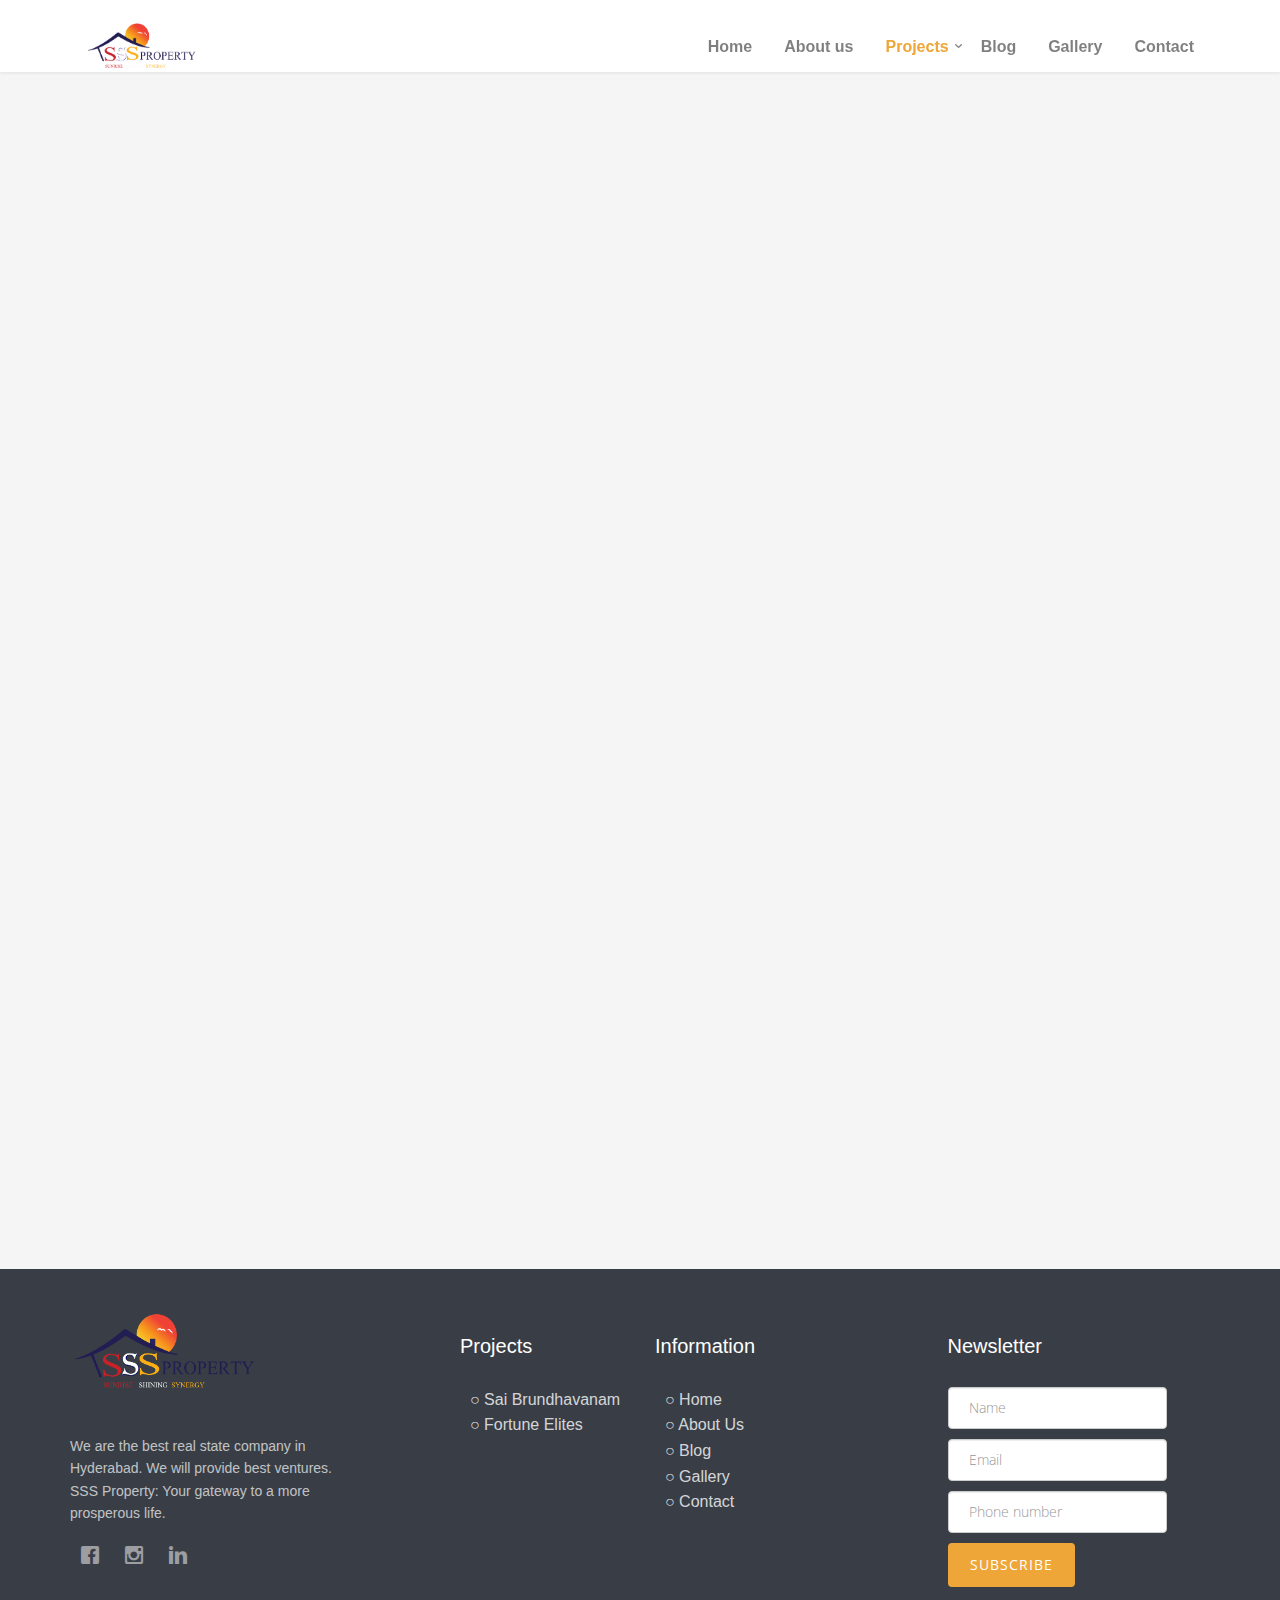
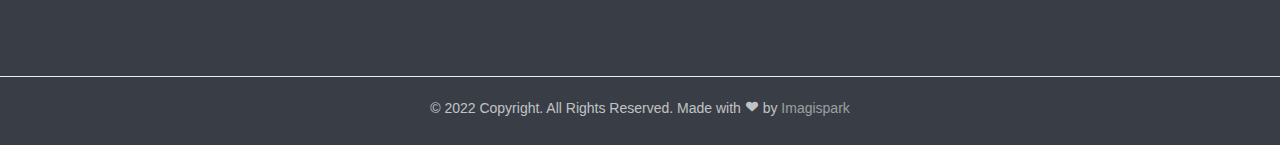
<file: saibrindhavanam.html>
<!DOCTYPE html>
<html class="no-js">

<head>
  <meta charset="utf-8">
  <meta http-equiv="X-UA-Compatible" content="IE=edge">
  <title>SSS PROPERTY | SERVICES | SAI BRUNDAVANAM</title>
  <meta name="viewport" content="width=device-width, initial-scale=1">
	<meta name="description" content="SSS property provides low-budget open plots for sale. Visit our latest real estate venture Sai Brundhavanam and contact us today to book a tour." />
	<meta name="keywords" content="real estate venture, Monthly Search Volume: 100 - 1K, Competition: Low" />
	<meta name="title" content="Affordable Real Estate Venture - Gated Community in Hyderabad" />



  <!-- Facebook and Twitter integration -->
  <meta property="og:title" content="" />
  <meta property="og:image" content="" />
  <meta property="og:url" content="" />
  <meta property="og:site_name" content="" />
  <meta property="og:description" content="" />
  <meta name="twitter:title" content="" />
  <meta name="twitter:image" content="" />
  <meta name="twitter:url" content="" />
  <meta name="twitter:card" content="" />

  <!-- Place favicon.ico and apple-touch-icon.png in the root directory -->
  <link rel="shortcut icon" href="favicon.ico">

  <link href='https://fonts.googleapis.com/css?family=Open+Sans:300,400,700,300' rel='stylesheet' type='text/css'>

  <!-- Animate.css -->
  <link rel="stylesheet" href="css/animate.css">
  <!-- Icomoon Icon Fonts-->
  <link rel="stylesheet" href="css/icomoon.css">
  <!-- Bootstrap  -->
  <link rel="stylesheet" href="css/bootstrap.css">
  <!-- Superfish -->
  <link rel="stylesheet" href="css/superfish.css">
  <!-- Flexslider  -->
  <link rel="stylesheet" href="css/flexslider.css">
  <!-- Magnific Popup -->
  <link rel="stylesheet" href="css/magnific-popup.css">
  <!-- Date Picker -->
  <link rel="stylesheet" href="css/bootstrap-datepicker.min.css">
  <!-- CS Select -->
  <link rel="stylesheet" href="css/cs-select.css">
  <link rel="stylesheet" href="css/cs-skin-border.css">

  <link rel="stylesheet" href="css/style.css">


  <!-- Modernizr JS -->
  <script src="js/modernizr-2.6.2.min.js"></script>
  <!-- FOR IE9 below -->
  <!--[if lt IE 9]>
	<script src="js/respond.min.js"></script>
	<![endif]-->

</head>

<body>
  <div id="fh5co-wrapper">
    <div id="fh5co-page">


      <header id="fh5co-header-section" class="sticky-banner">
        <div class="container">
          <div class="nav-header">
            <a href="#" class="js-fh5co-nav-toggle fh5co-nav-toggle dark"><i></i></a>
            <a class="navbar-brand" href="index.html">
              <img class="logo" src="logo.png" style="
							width: 120px;
							height: 60px;">
            </a>
            <!-- START #fh5co-menu-wrap -->
            <nav id="fh5co-menu-wrap" role="navigation">
              <ul class="sf-menu" id="fh5co-primary-menu">
                <li><a href="index.html">Home</a></li>
                <li><a href="aboutus.html">About us</a></li>
                <li class="active">
                  <a href="saibrindhavanam.html" class="fh5co-sub-ddown">Projects</a>
                  <ul class="fh5co-sub-menu">
                    <li class="active"><a href="saibrindhavanam.html">Sai Brindavanam </a></li>
<li><a href="fortune_elites.html">Fortune Elites</a></li>
                  </ul>
                </li>
                <li><a href="blog.html">Blog</a></li>
                <li><a href="gallery.html">Gallery</a></li>
                <li><a href="contact.html">Contact</a></li>
              </ul>
            </nav>
          </div>
        </div>
      </header>

      <!-- end:header-top -->

      <div id="fh5co-popular-properties" class="fh5co-section-gray">
        <div class="container">
          <div class="row">
            <div class="col-md-8 col-md-offset-2 text-center heading-section animate-box">
              <h2>SAI BRUNDHAVANAM</h2>
              <p style="text-align: justify; font-size: 17px;">Sai Brindhavanam is SSS Property's latest real estate venture. It is located on the Zahirabad Highway in Hyderabad, Telangana. It is a large, homely community that houses plenty of facilities and is connected to major regions in the
                city of Hyderabad. The families living in Sai Brindhavan invite you to take a look at the place.</p>
            </div>
          </div>
          <div class="row">
            <div class="col-md-4 animate-box">
              <a href="#" class="fh5co-property" style="background-image: url(img/gallery/hyd1.jpeg);">

                <div class="prop-details">
                </div>
              </a>
            </div>
            <div class="col-md-4 animate-box">
              <a href="#" class="fh5co-property" style="background-image: url(img/gallery/hyd2.jpg);">

                <div class="prop-details">

                </div>
              </a>
            </div>
            <div class="col-md-4 animate-box">
              <a href="#" class="fh5co-property" style="background-image: url(img/gallery/hyd3.jpg);">

                <div class="prop-details">

                </div>
              </a>
            </div>
          </div>
        </div>
      </div>

      <div id="fh5co-properties" class="fh5co-section-gray">
        <div class="container">
          <div class="row">
            <div class="col-md-8 col-md-offset-2 text-center heading-section animate-box">

            </div>
          </div>
          <div class="row">
            <div class="col-md-4 animate-box">
              <div class="property">
                <a href="#" class="fh5co-property" style="background-image: url(img/gallery/m1.jpg);">


                </a>

              </div>
            </div>
            <div class="col-md-4 animate-box">
              <div class="property">
                <a href="#" class="fh5co-property" style="background-image: url(img/gallery/m2.jpg);">

                </a>
                 </div>
              </div>
              <div class="col-md-4 animate-box">
                <div class="property">
                  <a href="#" class="fh5co-property" style="background-image: url(img/gallery/m3.jpg);">

                     </a>

                </div>
              </div>



            </div>
          </div>
        </div>



        <footer>
          <div id="footer">
            <div class="container">
              <div class="row row-bottom-padded-md">
                <div class="col-md-3">
                  <br>
                  <img class="footerimg" src="img/sss_logo.png" style="
                      width: 200px;
                      height: 100px;">

                  <p>We are the best real state company in Hyderabad. We will provide best ventures. SSS Property: Your gateway to a more prosperous life.</p>
                  <p class="fh5co-social-icons">
                    <a href="https://www.facebook.com/SSSPropertyHYD"><i class="icon-facebook2"></i></a>
                    <a href="https://www.instagram.com/ssspropertyhyderabad/"><i class="icon-instagram"></i></a>
                    <a href="https://www.linkedin.com/company/79087060/admin/"><i class="icon-linkedin2"></i></a>
                  </p>
                </div>

                <div class="col-md-3 col-md-push-1">
                  <br>
                  <h3 class="section-title">Projects</h3>
                  <ul>
                    <li><a href="saibrindhavanam.html">○ Sai Brundhavanam </a></li>
						      	<li><a href="fortune_elites.html">○ Fortune Elites</a></li>

                  </ul>
                </div>

                <div class="col-md-3"> <br>
                  <h3 class="section-title">Information</h3>
                  <ul>
                    <li><a href="index.html">○ Home</a></li>
                    <li><a href="aboutus.html">○ About Us</a></li>
                    <li><a href="blog.html">○ Blog</a></li>

                    <li><a href="gallery.html">○ Gallery</a></li>
                    <li><a href="contact.html">○ Contact</a></li>
                  </ul>
                </div>
                <div class="col-md-3"> <br>
                  <h3 class="section-title">Newsletter</h3>

                  <form class="form-inline" id="fh5co-header-subscribe">
                    <div class="row">
                      <div class="col-md-12 col-md-offset-0">
                        <div class="form-group">
                          <input type="text" class="form-control space" placeholder="Name">

                        </div>
                        <div class="form-group">
                          <input type="text" class="form-control space" placeholder="Email">
                        </div>
                        <div class="form-group">
                          <input type="tel" class="form-control space" placeholder="Phone number">
                        </div>
                        <input type="submit" value="Subscribe" class="btn btn-primary">
                      </div>
                    </div>
                </div>
                </form>
              </div>
            </div>

            <hr class="hr-line">



            <div class="text-center">

              <p>© 2022 Copyright. All Rights Reserved. Made with <i class="icon-heart3"></i> by <a href="https://www.imagispark.com/" target="_blank">Imagispark</a> </p>
            </div>

          </div>
      </div>
      </footer>

    </div>
    <!-- END fh5co-page -->

  </div>
  <!-- END fh5co-wrapper -->

  <!-- jQuery -->


  <script src="js/jquery.min.js"></script>
  <!-- jQuery Easing -->
  <script src="js/jquery.easing.1.3.js"></script>
  <!-- Bootstrap -->
  <script src="js/bootstrap.min.js"></script>
  <!-- Waypoints -->
  <script src="js/jquery.waypoints.min.js"></script>
  <script src="js/sticky.js"></script>
  <!-- Superfish -->
  <script src="js/hoverIntent.js"></script>
  <script src="js/superfish.js"></script>
  <!-- Flexslider -->
  <script src="js/jquery.flexslider-min.js"></script>
  <!-- Date Picker -->
  <script src="js/bootstrap-datepicker.min.js"></script>
  <!-- CS Select -->
  <script src="js/classie.js"></script>
  <script src="js/selectFx.js"></script>


  <!-- Main JS -->
  <script src="js/main.js"></script>

</body>

</html>
</file>
<file: css/icomoon.css>
@font-face {
    font-family: 'icomoon';
    src:    url('fonts/icomoon.eot?1oniuf');
    src:    url('fonts/icomoon.eot?1oniuf#iefix') format('embedded-opentype'),
        url('fonts/icomoon.ttf?1oniuf') format('truetype'),
        url('fonts/icomoon.woff?1oniuf') format('woff'),
        url('fonts/icomoon.svg?1oniuf#icomoon') format('svg');
    font-weight: normal;
    font-style: normal;
}

[class^="icon-"], [class*=" icon-"] {
    /* use !important to prevent issues with browser extensions that change fonts */
    font-family: 'icomoon' !important;
    speak: none;
    font-style: normal;
    font-weight: normal;
    font-variant: normal;
    text-transform: none;
    line-height: 1;

    /* Better Font Rendering =========== */
    -webkit-font-smoothing: antialiased;
    -moz-osx-font-smoothing: grayscale;
}

.icon-mobile:before {
    content: "\e000";
}
.icon-laptop:before {
    content: "\e001";
}
.icon-desktop:before {
    content: "\e002";
}
.icon-tablet:before {
    content: "\e003";
}
.icon-phone:before {
    content: "\e004";
}
.icon-document:before {
    content: "\e005";
}
.icon-documents:before {
    content: "\e006";
}
.icon-search:before {
    content: "\e007";
}
.icon-clipboard:before {
    content: "\e008";
}
.icon-newspaper:before {
    content: "\e009";
}
.icon-notebook:before {
    content: "\e00a";
}
.icon-book-open:before {
    content: "\e00b";
}
.icon-browser:before {
    content: "\e00c";
}
.icon-calendar:before {
    content: "\e00d";
}
.icon-presentation:before {
    content: "\e00e";
}
.icon-picture:before {
    content: "\e00f";
}
.icon-pictures:before {
    content: "\e010";
}
.icon-video:before {
    content: "\e011";
}
.icon-camera:before {
    content: "\e012";
}
.icon-printer:before {
    content: "\e013";
}
.icon-toolbox:before {
    content: "\e014";
}
.icon-briefcase:before {
    content: "\e015";
}
.icon-wallet:before {
    content: "\e016";
}
.icon-gift:before {
    content: "\e017";
}
.icon-bargraph:before {
    content: "\e018";
}
.icon-grid:before {
    content: "\e019";
}
.icon-expand:before {
    content: "\e01a";
}
.icon-focus:before {
    content: "\e01b";
}
.icon-edit:before {
    content: "\e01c";
}
.icon-adjustments:before {
    content: "\e01d";
}
.icon-ribbon:before {
    content: "\e01e";
}
.icon-hourglass:before {
    content: "\e01f";
}
.icon-lock:before {
    content: "\e020";
}
.icon-megaphone:before {
    content: "\e021";
}
.icon-shield:before {
    content: "\e022";
}
.icon-trophy:before {
    content: "\e023";
}
.icon-flag:before {
    content: "\e024";
}
.icon-map:before {
    content: "\e025";
}
.icon-puzzle:before {
    content: "\e026";
}
.icon-basket:before {
    content: "\e027";
}
.icon-envelope:before {
    content: "\e028";
}
.icon-streetsign:before {
    content: "\e029";
}
.icon-telescope:before {
    content: "\e02a";
}
.icon-gears:before {
    content: "\e02b";
}
.icon-key:before {
    content: "\e02c";
}
.icon-paperclip:before {
    content: "\e02d";
}
.icon-attachment:before {
    content: "\e02e";
}
.icon-pricetags:before {
    content: "\e02f";
}
.icon-lightbulb:before {
    content: "\e030";
}
.icon-layers:before {
    content: "\e031";
}
.icon-pencil:before {
    content: "\e032";
}
.icon-tools:before {
    content: "\e033";
}
.icon-tools-2:before {
    content: "\e034";
}
.icon-scissors:before {
    content: "\e035";
}
.icon-paintbrush:before {
    content: "\e036";
}
.icon-magnifying-glass:before {
    content: "\e037";
}
.icon-circle-compass:before {
    content: "\e038";
}
.icon-linegraph:before {
    content: "\e039";
}
.icon-mic:before {
    content: "\e03a";
}
.icon-strategy:before {
    content: "\e03b";
}
.icon-beaker:before {
    content: "\e03c";
}
.icon-caution:before {
    content: "\e03d";
}
.icon-recycle:before {
    content: "\e03e";
}
.icon-anchor:before {
    content: "\e03f";
}
.icon-profile-male:before {
    content: "\e040";
}
.icon-profile-female:before {
    content: "\e041";
}
.icon-bike:before {
    content: "\e042";
}
.icon-wine:before {
    content: "\e043";
}
.icon-hotairballoon:before {
    content: "\e044";
}
.icon-globe:before {
    content: "\e045";
}
.icon-genius:before {
    content: "\e046";
}
.icon-map-pin:before {
    content: "\e047";
}
.icon-dial:before {
    content: "\e048";
}
.icon-chat:before {
    content: "\e049";
}
.icon-heart:before {
    content: "\e04a";
}
.icon-cloud:before {
    content: "\e04b";
}
.icon-upload:before {
    content: "\e04c";
}
.icon-download:before {
    content: "\e04d";
}
.icon-target:before {
    content: "\e04e";
}
.icon-hazardous:before {
    content: "\e04f";
}
.icon-piechart:before {
    content: "\e050";
}
.icon-speedometer:before {
    content: "\e051";
}
.icon-global:before {
    content: "\e052";
}
.icon-compass:before {
    content: "\e053";
}
.icon-lifesaver:before {
    content: "\e054";
}
.icon-clock:before {
    content: "\e055";
}
.icon-aperture:before {
    content: "\e056";
}
.icon-quote:before {
    content: "\e057";
}
.icon-scope:before {
    content: "\e058";
}
.icon-alarmclock:before {
    content: "\e059";
}
.icon-refresh:before {
    content: "\e05a";
}
.icon-happy:before {
    content: "\e05b";
}
.icon-sad:before {
    content: "\e05c";
}
.icon-facebook:before {
    content: "\e05d";
}
.icon-twitter:before {
    content: "\e05e";
}
.icon-googleplus:before {
    content: "\e05f";
}
.icon-rss:before {
    content: "\e060";
}
.icon-tumblr:before {
    content: "\e061";
}
.icon-linkedin:before {
    content: "\e062";
}
.icon-dribbble:before {
    content: "\e063";
}
.icon-box2:before {
    content: "\ea82";
}
.icon-write:before {
    content: "\ea83";
}
.icon-clock2:before {
    content: "\ea84";
}
.icon-reply2:before {
    content: "\ea85";
}
.icon-reply-all2:before {
    content: "\ea86";
}
.icon-forward2:before {
    content: "\ea87";
}
.icon-flag2:before {
    content: "\ea88";
}
.icon-search2:before {
    content: "\ea89";
}
.icon-trash2:before {
    content: "\ea8a";
}
.icon-envelope2:before {
    content: "\ea8b";
}
.icon-bubble:before {
    content: "\ea8c";
}
.icon-bubbles:before {
    content: "\ea8d";
}
.icon-user2:before {
    content: "\ea8e";
}
.icon-users2:before {
    content: "\ea8f";
}
.icon-cloud2:before {
    content: "\ea90";
}
.icon-download2:before {
    content: "\ea91";
}
.icon-upload2:before {
    content: "\ea92";
}
.icon-rain:before {
    content: "\ea93";
}
.icon-sun:before {
    content: "\ea94";
}
.icon-moon2:before {
    content: "\ea95";
}
.icon-bell2:before {
    content: "\ea96";
}
.icon-folder2:before {
    content: "\ea97";
}
.icon-pin2:before {
    content: "\ea98";
}
.icon-sound2:before {
    content: "\ea99";
}
.icon-microphone:before {
    content: "\ea9a";
}
.icon-camera2:before {
    content: "\ea9b";
}
.icon-image2:before {
    content: "\ea9c";
}
.icon-cog2:before {
    content: "\ea9d";
}
.icon-calendar2:before {
    content: "\ea9e";
}
.icon-book2:before {
    content: "\ea9f";
}
.icon-map-marker:before {
    content: "\eaa0";
}
.icon-store:before {
    content: "\eaa1";
}
.icon-support:before {
    content: "\eaa2";
}
.icon-tag2:before {
    content: "\eaa3";
}
.icon-heart2:before {
    content: "\eaa4";
}
.icon-video-camera:before {
    content: "\eaa5";
}
.icon-trophy2:before {
    content: "\eaa6";
}
.icon-cart:before {
    content: "\eaa7";
}
.icon-eye2:before {
    content: "\eaa8";
}
.icon-cancel:before {
    content: "\eaa9";
}
.icon-chart:before {
    content: "\eaaa";
}
.icon-target2:before {
    content: "\eaab";
}
.icon-printer2:before {
    content: "\eaac";
}
.icon-location2:before {
    content: "\eaad";
}
.icon-bookmark2:before {
    content: "\eaae";
}
.icon-monitor:before {
    content: "\eaaf";
}
.icon-cross2:before {
    content: "\eab0";
}
.icon-plus2:before {
    content: "\eab1";
}
.icon-left:before {
    content: "\eab2";
}
.icon-up:before {
    content: "\eab3";
}
.icon-browser2:before {
    content: "\eab4";
}
.icon-windows:before {
    content: "\eab5";
}
.icon-switch2:before {
    content: "\eab6";
}
.icon-dashboard:before {
    content: "\eab7";
}
.icon-play:before {
    content: "\eab8";
}
.icon-fast-forward:before {
    content: "\eab9";
}
.icon-next:before {
    content: "\eaba";
}
.icon-refresh2:before {
    content: "\eabb";
}
.icon-film:before {
    content: "\eabc";
}
.icon-home2:before {
    content: "\eabd";
}
.icon-add-to-list:before {
    content: "\e901";
}
.icon-classic-computer:before {
    content: "\e902";
}
.icon-controller-fast-backward:before {
    content: "\e903";
}
.icon-creative-commons-attribution:before {
    content: "\e904";
}
.icon-creative-commons-noderivs:before {
    content: "\e905";
}
.icon-creative-commons-noncommercial-eu:before {
    content: "\e906";
}
.icon-creative-commons-noncommercial-us:before {
    content: "\e907";
}
.icon-creative-commons-public-domain:before {
    content: "\e908";
}
.icon-creative-commons-remix:before {
    content: "\e909";
}
.icon-creative-commons-share:before {
    content: "\e90a";
}
.icon-creative-commons-sharealike:before {
    content: "\e90b";
}
.icon-creative-commons:before {
    content: "\e90c";
}
.icon-document-landscape:before {
    content: "\e90d";
}
.icon-remove-user:before {
    content: "\e90e";
}
.icon-warning:before {
    content: "\e90f";
}
.icon-arrow-bold-down:before {
    content: "\e910";
}
.icon-arrow-bold-left:before {
    content: "\e911";
}
.icon-arrow-bold-right:before {
    content: "\e912";
}
.icon-arrow-bold-up:before {
    content: "\e913";
}
.icon-arrow-down:before {
    content: "\e914";
}
.icon-arrow-left:before {
    content: "\e915";
}
.icon-arrow-long-down:before {
    content: "\e916";
}
.icon-arrow-long-left:before {
    content: "\e917";
}
.icon-arrow-long-right:before {
    content: "\e918";
}
.icon-arrow-long-up:before {
    content: "\e919";
}
.icon-arrow-right:before {
    content: "\e91a";
}
.icon-arrow-up:before {
    content: "\e91b";
}
.icon-arrow-with-circle-down:before {
    content: "\e91c";
}
.icon-arrow-with-circle-left:before {
    content: "\e91d";
}
.icon-arrow-with-circle-right:before {
    content: "\e91e";
}
.icon-arrow-with-circle-up:before {
    content: "\e91f";
}
.icon-bookmark:before {
    content: "\e920";
}
.icon-bookmarks:before {
    content: "\e921";
}
.icon-chevron-down:before {
    content: "\e922";
}
.icon-chevron-left:before {
    content: "\e923";
}
.icon-chevron-right:before {
    content: "\e924";
}
.icon-chevron-small-down:before {
    content: "\e925";
}
.icon-chevron-small-left:before {
    content: "\e926";
}
.icon-chevron-small-right:before {
    content: "\e927";
}
.icon-chevron-small-up:before {
    content: "\e928";
}
.icon-chevron-thin-down:before {
    content: "\e929";
}
.icon-chevron-thin-left:before {
    content: "\e92a";
}
.icon-chevron-thin-right:before {
    content: "\e92b";
}
.icon-chevron-thin-up:before {
    content: "\e92c";
}
.icon-chevron-up:before {
    content: "\e92d";
}
.icon-chevron-with-circle-down:before {
    content: "\e92e";
}
.icon-chevron-with-circle-left:before {
    content: "\e92f";
}
.icon-chevron-with-circle-right:before {
    content: "\e930";
}
.icon-chevron-with-circle-up:before {
    content: "\e931";
}
.icon-cloud3:before {
    content: "\e932";
}
.icon-controller-fast-forward:before {
    content: "\e933";
}
.icon-controller-jump-to-start:before {
    content: "\e934";
}
.icon-controller-next:before {
    content: "\e935";
}
.icon-controller-paus:before {
    content: "\e936";
}
.icon-controller-play:before {
    content: "\e937";
}
.icon-controller-record:before {
    content: "\e938";
}
.icon-controller-stop:before {
    content: "\e939";
}
.icon-controller-volume:before {
    content: "\e93a";
}
.icon-dot-single:before {
    content: "\e93b";
}
.icon-dots-three-horizontal:before {
    content: "\e93c";
}
.icon-dots-three-vertical:before {
    content: "\e93d";
}
.icon-dots-two-horizontal:before {
    content: "\e93e";
}
.icon-dots-two-vertical:before {
    content: "\e93f";
}
.icon-download3:before {
    content: "\e940";
}
.icon-emoji-flirt:before {
    content: "\e941";
}
.icon-flow-branch:before {
    content: "\e942";
}
.icon-flow-cascade:before {
    content: "\e943";
}
.icon-flow-line:before {
    content: "\e944";
}
.icon-flow-parallel:before {
    content: "\e945";
}
.icon-flow-tree:before {
    content: "\e946";
}
.icon-install:before {
    content: "\e947";
}
.icon-layers2:before {
    content: "\e948";
}
.icon-open-book:before {
    content: "\e949";
}
.icon-resize-100:before {
    content: "\e94a";
}
.icon-resize-full-screen:before {
    content: "\e94b";
}
.icon-save:before {
    content: "\e94c";
}
.icon-select-arrows:before {
    content: "\e94d";
}
.icon-sound-mute:before {
    content: "\e94e";
}
.icon-sound:before {
    content: "\e94f";
}
.icon-trash:before {
    content: "\e950";
}
.icon-triangle-down:before {
    content: "\e951";
}
.icon-triangle-left:before {
    content: "\e952";
}
.icon-triangle-right:before {
    content: "\e953";
}
.icon-triangle-up:before {
    content: "\e954";
}
.icon-uninstall:before {
    content: "\e955";
}
.icon-upload-to-cloud:before {
    content: "\e956";
}
.icon-upload3:before {
    content: "\e957";
}
.icon-add-user:before {
    content: "\e958";
}
.icon-address:before {
    content: "\e959";
}
.icon-adjust:before {
    content: "\e95a";
}
.icon-air:before {
    content: "\e95b";
}
.icon-aircraft-landing:before {
    content: "\e95c";
}
.icon-aircraft-take-off:before {
    content: "\e95d";
}
.icon-aircraft:before {
    content: "\e95e";
}
.icon-align-bottom:before {
    content: "\e95f";
}
.icon-align-horizontal-middle:before {
    content: "\e960";
}
.icon-align-left:before {
    content: "\e961";
}
.icon-align-right:before {
    content: "\e962";
}
.icon-align-top:before {
    content: "\e963";
}
.icon-align-vertical-middle:before {
    content: "\e964";
}
.icon-archive:before {
    content: "\e965";
}
.icon-area-graph:before {
    content: "\e966";
}
.icon-attachment2:before {
    content: "\e967";
}
.icon-awareness-ribbon:before {
    content: "\e968";
}
.icon-back-in-time:before {
    content: "\e969";
}
.icon-back:before {
    content: "\e96a";
}
.icon-bar-graph:before {
    content: "\e96b";
}
.icon-battery:before {
    content: "\e96c";
}
.icon-beamed-note:before {
    content: "\e96d";
}
.icon-bell:before {
    content: "\e96e";
}
.icon-blackboard:before {
    content: "\e96f";
}
.icon-block:before {
    content: "\e970";
}
.icon-book:before {
    content: "\e971";
}
.icon-bowl:before {
    content: "\e972";
}
.icon-box:before {
    content: "\e973";
}
.icon-briefcase2:before {
    content: "\e974";
}
.icon-browser3:before {
    content: "\e975";
}
.icon-brush:before {
    content: "\e976";
}
.icon-bucket:before {
    content: "\e977";
}
.icon-cake:before {
    content: "\e978";
}
.icon-calculator:before {
    content: "\e979";
}
.icon-calendar3:before {
    content: "\e97a";
}
.icon-camera3:before {
    content: "\e97b";
}
.icon-ccw:before {
    content: "\e97c";
}
.icon-chat2:before {
    content: "\e97d";
}
.icon-check:before {
    content: "\e97e";
}
.icon-circle-with-cross:before {
    content: "\e97f";
}
.icon-circle-with-minus:before {
    content: "\e980";
}
.icon-circle-with-plus:before {
    content: "\e981";
}
.icon-circle:before {
    content: "\e982";
}
.icon-circular-graph:before {
    content: "\e983";
}
.icon-clapperboard:before {
    content: "\e984";
}
.icon-clipboard2:before {
    content: "\e985";
}
.icon-clock3:before {
    content: "\e986";
}
.icon-code:before {
    content: "\e987";
}
.icon-cog:before {
    content: "\e988";
}
.icon-colours:before {
    content: "\e989";
}
.icon-compass2:before {
    content: "\e98a";
}
.icon-copy:before {
    content: "\e98b";
}
.icon-credit-card:before {
    content: "\e98c";
}
.icon-credit:before {
    content: "\e98d";
}
.icon-cross:before {
    content: "\e98e";
}
.icon-cup:before {
    content: "\e98f";
}
.icon-cw:before {
    content: "\e990";
}
.icon-cycle:before {
    content: "\e991";
}
.icon-database:before {
    content: "\e992";
}
.icon-dial-pad:before {
    content: "\e993";
}
.icon-direction:before {
    content: "\e994";
}
.icon-document2:before {
    content: "\e995";
}
.icon-documents2:before {
    content: "\e996";
}
.icon-drink:before {
    content: "\e997";
}
.icon-drive:before {
    content: "\e998";
}
.icon-drop:before {
    content: "\e999";
}
.icon-edit2:before {
    content: "\e99a";
}
.icon-email:before {
    content: "\e99b";
}
.icon-emoji-happy:before {
    content: "\e99c";
}
.icon-emoji-neutral:before {
    content: "\e99d";
}
.icon-emoji-sad:before {
    content: "\e99e";
}
.icon-erase:before {
    content: "\e99f";
}
.icon-eraser:before {
    content: "\e9a0";
}
.icon-export:before {
    content: "\e9a1";
}
.icon-eye:before {
    content: "\e9a2";
}
.icon-feather:before {
    content: "\e9a3";
}
.icon-flag3:before {
    content: "\e9a4";
}
.icon-flash:before {
    content: "\e9a5";
}
.icon-flashlight:before {
    content: "\e9a6";
}
.icon-flat-brush:before {
    content: "\e9a7";
}
.icon-folder-images:before {
    content: "\e9a8";
}
.icon-folder-music:before {
    content: "\e9a9";
}
.icon-folder-video:before {
    content: "\e9aa";
}
.icon-folder:before {
    content: "\e9ab";
}
.icon-forward:before {
    content: "\e9ac";
}
.icon-funnel:before {
    content: "\e9ad";
}
.icon-game-controller:before {
    content: "\e9ae";
}
.icon-gauge:before {
    content: "\e9af";
}
.icon-globe2:before {
    content: "\e9b0";
}
.icon-graduation-cap:before {
    content: "\e9b1";
}
.icon-grid2:before {
    content: "\e9b2";
}
.icon-hair-cross:before {
    content: "\e9b3";
}
.icon-hand:before {
    content: "\e9b4";
}
.icon-heart-outlined:before {
    content: "\e9b5";
}
.icon-heart3:before {
    content: "\e9b6";
}
.icon-help-with-circle:before {
    content: "\e9b7";
}
.icon-help:before {
    content: "\e9b8";
}
.icon-home:before {
    content: "\e9b9";
}
.icon-hour-glass:before {
    content: "\e9ba";
}
.icon-image-inverted:before {
    content: "\e9bb";
}
.icon-image:before {
    content: "\e9bc";
}
.icon-images:before {
    content: "\e9bd";
}
.icon-inbox:before {
    content: "\e9be";
}
.icon-infinity:before {
    content: "\e9bf";
}
.icon-info-with-circle:before {
    content: "\e9c0";
}
.icon-info:before {
    content: "\e9c1";
}
.icon-key2:before {
    content: "\e9c2";
}
.icon-keyboard:before {
    content: "\e9c3";
}
.icon-lab-flask:before {
    content: "\e9c4";
}
.icon-landline:before {
    content: "\e9c5";
}
.icon-language:before {
    content: "\e9c6";
}
.icon-laptop2:before {
    content: "\e9c7";
}
.icon-leaf:before {
    content: "\e9c8";
}
.icon-level-down:before {
    content: "\e9c9";
}
.icon-level-up:before {
    content: "\e9ca";
}
.icon-lifebuoy:before {
    content: "\e9cb";
}
.icon-light-bulb:before {
    content: "\e9cc";
}
.icon-light-down:before {
    content: "\e9cd";
}
.icon-light-up:before {
    content: "\e9ce";
}
.icon-line-graph:before {
    content: "\e9cf";
}
.icon-link:before {
    content: "\e9d0";
}
.icon-list:before {
    content: "\e9d1";
}
.icon-location-pin:before {
    content: "\e9d2";
}
.icon-location:before {
    content: "\e9d3";
}
.icon-lock-open:before {
    content: "\e9d4";
}
.icon-lock2:before {
    content: "\e9d5";
}
.icon-log-out:before {
    content: "\e9d6";
}
.icon-login:before {
    content: "\e9d7";
}
.icon-loop:before {
    content: "\e9d8";
}
.icon-magnet:before {
    content: "\e9d9";
}
.icon-magnifying-glass2:before {
    content: "\e9da";
}
.icon-mail:before {
    content: "\e9db";
}
.icon-man:before {
    content: "\e9dc";
}
.icon-map2:before {
    content: "\e9dd";
}
.icon-mask:before {
    content: "\e9de";
}
.icon-medal:before {
    content: "\e9df";
}
.icon-megaphone2:before {
    content: "\e9e0";
}
.icon-menu:before {
    content: "\e9e1";
}
.icon-message:before {
    content: "\e9e2";
}
.icon-mic2:before {
    content: "\e9e3";
}
.icon-minus:before {
    content: "\e9e4";
}
.icon-mobile2:before {
    content: "\e9e5";
}
.icon-modern-mic:before {
    content: "\e9e6";
}
.icon-moon:before {
    content: "\e9e7";
}
.icon-mouse:before {
    content: "\e9e8";
}
.icon-music:before {
    content: "\e9e9";
}
.icon-network:before {
    content: "\e9ea";
}
.icon-new-message:before {
    content: "\e9eb";
}
.icon-new:before {
    content: "\e9ec";
}
.icon-news:before {
    content: "\e9ed";
}
.icon-note:before {
    content: "\e9ee";
}
.icon-notification:before {
    content: "\e9ef";
}
.icon-old-mobile:before {
    content: "\e9f0";
}
.icon-old-phone:before {
    content: "\e9f1";
}
.icon-palette:before {
    content: "\e9f2";
}
.icon-paper-plane:before {
    content: "\e9f3";
}
.icon-pencil2:before {
    content: "\e9f4";
}
.icon-phone2:before {
    content: "\e9f5";
}
.icon-pie-chart:before {
    content: "\e9f6";
}
.icon-pin:before {
    content: "\e9f7";
}
.icon-plus:before {
    content: "\e9f8";
}
.icon-popup:before {
    content: "\e9f9";
}
.icon-power-plug:before {
    content: "\e9fa";
}
.icon-price-ribbon:before {
    content: "\e9fb";
}
.icon-price-tag:before {
    content: "\e9fc";
}
.icon-print:before {
    content: "\e9fd";
}
.icon-progress-empty:before {
    content: "\e9fe";
}
.icon-progress-full:before {
    content: "\e9ff";
}
.icon-progress-one:before {
    content: "\ea00";
}
.icon-progress-two:before {
    content: "\ea01";
}
.icon-publish:before {
    content: "\ea02";
}
.icon-quote2:before {
    content: "\ea03";
}
.icon-radio:before {
    content: "\ea04";
}
.icon-reply-all:before {
    content: "\ea05";
}
.icon-reply:before {
    content: "\ea06";
}
.icon-retweet:before {
    content: "\ea07";
}
.icon-rocket:before {
    content: "\ea08";
}
.icon-round-brush:before {
    content: "\ea09";
}
.icon-rss2:before {
    content: "\ea0a";
}
.icon-ruler:before {
    content: "\ea0b";
}
.icon-scissors2:before {
    content: "\ea0c";
}
.icon-share-alternitive:before {
    content: "\ea0d";
}
.icon-share:before {
    content: "\ea0e";
}
.icon-shareable:before {
    content: "\ea0f";
}
.icon-shield2:before {
    content: "\ea10";
}
.icon-shop:before {
    content: "\ea11";
}
.icon-shopping-bag:before {
    content: "\ea12";
}
.icon-shopping-basket:before {
    content: "\ea13";
}
.icon-shopping-cart:before {
    content: "\ea14";
}
.icon-shuffle:before {
    content: "\ea15";
}
.icon-signal:before {
    content: "\ea16";
}
.icon-sound-mix:before {
    content: "\ea17";
}
.icon-sports-club:before {
    content: "\ea18";
}
.icon-spreadsheet:before {
    content: "\ea19";
}
.icon-squared-cross:before {
    content: "\ea1a";
}
.icon-squared-minus:before {
    content: "\ea1b";
}
.icon-squared-plus:before {
    content: "\ea1c";
}
.icon-star-outlined:before {
    content: "\ea1d";
}
.icon-star:before {
    content: "\ea1e";
}
.icon-stopwatch:before {
    content: "\ea1f";
}
.icon-suitcase:before {
    content: "\ea20";
}
.icon-swap:before {
    content: "\ea21";
}
.icon-sweden:before {
    content: "\ea22";
}
.icon-switch:before {
    content: "\ea23";
}
.icon-tablet2:before {
    content: "\ea24";
}
.icon-tag:before {
    content: "\ea25";
}
.icon-text-document-inverted:before {
    content: "\ea26";
}
.icon-text-document:before {
    content: "\ea27";
}
.icon-text:before {
    content: "\ea28";
}
.icon-thermometer:before {
    content: "\ea29";
}
.icon-thumbs-down:before {
    content: "\ea2a";
}
.icon-thumbs-up:before {
    content: "\ea2b";
}
.icon-thunder-cloud:before {
    content: "\ea2c";
}
.icon-ticket:before {
    content: "\ea2d";
}
.icon-time-slot:before {
    content: "\ea2e";
}
.icon-tools2:before {
    content: "\ea2f";
}
.icon-traffic-cone:before {
    content: "\ea30";
}
.icon-tree:before {
    content: "\ea31";
}
.icon-trophy3:before {
    content: "\ea32";
}
.icon-tv:before {
    content: "\ea33";
}
.icon-typing:before {
    content: "\ea34";
}
.icon-unread:before {
    content: "\ea35";
}
.icon-untag:before {
    content: "\ea36";
}
.icon-user:before {
    content: "\ea37";
}
.icon-users:before {
    content: "\ea38";
}
.icon-v-card:before {
    content: "\ea39";
}
.icon-video2:before {
    content: "\ea3a";
}
.icon-vinyl:before {
    content: "\ea3b";
}
.icon-voicemail:before {
    content: "\ea3c";
}
.icon-wallet2:before {
    content: "\ea3d";
}
.icon-water:before {
    content: "\ea3e";
}
.icon-500px-with-circle:before {
    content: "\ea3f";
}
.icon-500px:before {
    content: "\ea40";
}
.icon-basecamp:before {
    content: "\ea41";
}
.icon-behance:before {
    content: "\ea42";
}
.icon-creative-cloud:before {
    content: "\ea43";
}
.icon-dropbox:before {
    content: "\ea44";
}
.icon-evernote:before {
    content: "\ea45";
}
.icon-flattr:before {
    content: "\ea46";
}
.icon-foursquare:before {
    content: "\ea47";
}
.icon-google-drive:before {
    content: "\ea48";
}
.icon-google-hangouts:before {
    content: "\ea49";
}
.icon-grooveshark:before {
    content: "\ea4a";
}
.icon-icloud:before {
    content: "\ea4b";
}
.icon-mixi:before {
    content: "\ea4c";
}
.icon-onedrive:before {
    content: "\ea4d";
}
.icon-paypal:before {
    content: "\ea4e";
}
.icon-picasa:before {
    content: "\ea4f";
}
.icon-qq:before {
    content: "\ea50";
}
.icon-rdio-with-circle:before {
    content: "\ea51";
}
.icon-renren:before {
    content: "\ea52";
}
.icon-scribd:before {
    content: "\ea53";
}
.icon-sina-weibo:before {
    content: "\ea54";
}
.icon-skype-with-circle:before {
    content: "\ea55";
}
.icon-skype:before {
    content: "\ea56";
}
.icon-slideshare:before {
    content: "\ea57";
}
.icon-smashing:before {
    content: "\ea58";
}
.icon-soundcloud:before {
    content: "\ea59";
}
.icon-spotify-with-circle:before {
    content: "\ea5a";
}
.icon-spotify:before {
    content: "\ea5b";
}
.icon-swarm:before {
    content: "\ea5c";
}
.icon-vine-with-circle:before {
    content: "\ea5d";
}
.icon-vine:before {
    content: "\ea5e";
}
.icon-vk-alternitive:before {
    content: "\ea5f";
}
.icon-vk-with-circle:before {
    content: "\ea60";
}
.icon-vk:before {
    content: "\ea61";
}
.icon-xing-with-circle:before {
    content: "\ea62";
}
.icon-xing:before {
    content: "\ea63";
}
.icon-yelp:before {
    content: "\ea64";
}
.icon-dribbble-with-circle:before {
    content: "\ea65";
}
.icon-dribbble2:before {
    content: "\ea66";
}
.icon-facebook-with-circle:before {
    content: "\ea67";
}
.icon-facebook2:before {
    content: "\ea68";
}
.icon-flickr-with-circle:before {
    content: "\ea69";
}
.icon-flickr:before {
    content: "\ea6a";
}
.icon-github-with-circle:before {
    content: "\ea6b";
}
.icon-github:before {
    content: "\ea6c";
}
.icon-google-with-circle:before {
    content: "\ea6d";
}
.icon-google:before {
    content: "\ea6e";
}
.icon-instagram-with-circle:before {
    content: "\ea6f";
}
.icon-instagram:before {
    content: "\ea70";
}
.icon-lastfm-with-circle:before {
    content: "\ea71";
}
.icon-lastfm:before {
    content: "\ea72";
}
.icon-linkedin-with-circle:before {
    content: "\ea73";
}
.icon-linkedin2:before {
    content: "\ea74";
}
.icon-pinterest-with-circle:before {
    content: "\ea75";
}
.icon-pinterest:before {
    content: "\ea76";
}
.icon-rdio:before {
    content: "\ea77";
}
.icon-stumbleupon-with-circle:before {
    content: "\ea78";
}
.icon-stumbleupon:before {
    content: "\ea79";
}
.icon-tumblr-with-circle:before {
    content: "\ea7a";
}
.icon-tumblr2:before {
    content: "\ea7b";
}
.icon-twitter-with-circle:before {
    content: "\ea7c";
}
.icon-twitter2:before {
    content: "\ea7d";
}
.icon-vimeo-with-circle:before {
    content: "\ea7e";
}
.icon-vimeo:before {
    content: "\ea7f";
}
.icon-youtube-with-circle:before {
    content: "\ea80";
}
.icon-youtube:before {
    content: "\ea81";
}
.icon-home3:before {
    content: "\eabe";
}
.icon-home22:before {
    content: "\eabf";
}
.icon-home32:before {
    content: "\eac0";
}
.icon-office:before {
    content: "\eac1";
}
.icon-newspaper2:before {
    content: "\eac2";
}
.icon-pencil3:before {
    content: "\eac3";
}
.icon-pencil22:before {
    content: "\eac4";
}
.icon-quill:before {
    content: "\eac5";
}
.icon-pen:before {
    content: "\eac6";
}
.icon-blog:before {
    content: "\eac7";
}
.icon-eyedropper:before {
    content: "\eac8";
}
.icon-droplet:before {
    content: "\eac9";
}
.icon-paint-format:before {
    content: "\eaca";
}
.icon-image3:before {
    content: "\eacb";
}
.icon-images2:before {
    content: "\eacc";
}
.icon-camera4:before {
    content: "\eacd";
}
.icon-headphones:before {
    content: "\eace";
}
.icon-music2:before {
    content: "\eacf";
}
.icon-play2:before {
    content: "\ead0";
}
.icon-film2:before {
    content: "\ead1";
}
.icon-video-camera2:before {
    content: "\ead2";
}
.icon-dice:before {
    content: "\ead3";
}
.icon-pacman:before {
    content: "\ead4";
}
.icon-spades:before {
    content: "\ead5";
}
.icon-clubs:before {
    content: "\ead6";
}
.icon-diamonds:before {
    content: "\ead7";
}
.icon-bullhorn:before {
    content: "\ead8";
}
.icon-connection:before {
    content: "\ead9";
}
.icon-podcast:before {
    content: "\eada";
}
.icon-feed:before {
    content: "\eadb";
}
.icon-mic3:before {
    content: "\eadc";
}
.icon-book3:before {
    content: "\eadd";
}
.icon-books:before {
    content: "\eade";
}
.icon-library:before {
    content: "\eadf";
}
.icon-file-text:before {
    content: "\eae0";
}
.icon-profile:before {
    content: "\eae1";
}
.icon-file-empty:before {
    content: "\eae2";
}
.icon-files-empty:before {
    content: "\eae3";
}
.icon-file-text2:before {
    content: "\eae4";
}
.icon-file-picture:before {
    content: "\eae5";
}
.icon-file-music:before {
    content: "\eae6";
}
.icon-file-play:before {
    content: "\eae7";
}
.icon-file-video:before {
    content: "\eae8";
}
.icon-file-zip:before {
    content: "\eae9";
}
.icon-copy2:before {
    content: "\eaea";
}
.icon-paste:before {
    content: "\eaeb";
}
.icon-stack:before {
    content: "\eaec";
}
.icon-folder3:before {
    content: "\eaed";
}
.icon-folder-open:before {
    content: "\eaee";
}
.icon-folder-plus:before {
    content: "\eaef";
}
.icon-folder-minus:before {
    content: "\eaf0";
}
.icon-folder-download:before {
    content: "\eaf1";
}
.icon-folder-upload:before {
    content: "\eaf2";
}
.icon-price-tag2:before {
    content: "\eaf3";
}
.icon-price-tags:before {
    content: "\eaf4";
}
.icon-barcode:before {
    content: "\eaf5";
}
.icon-qrcode:before {
    content: "\eaf6";
}
.icon-ticket2:before {
    content: "\eaf7";
}
.icon-cart2:before {
    content: "\eaf8";
}
.icon-coin-dollar:before {
    content: "\eaf9";
}
.icon-coin-euro:before {
    content: "\eafa";
}
.icon-coin-pound:before {
    content: "\eafb";
}
.icon-coin-yen:before {
    content: "\eafc";
}
.icon-credit-card2:before {
    content: "\eafd";
}
.icon-calculator2:before {
    content: "\eafe";
}
.icon-lifebuoy2:before {
    content: "\eaff";
}
.icon-phone3:before {
    content: "\eb00";
}
.icon-phone-hang-up:before {
    content: "\eb01";
}
.icon-address-book:before {
    content: "\eb02";
}
.icon-envelop:before {
    content: "\eb03";
}
.icon-pushpin:before {
    content: "\eb04";
}
.icon-location3:before {
    content: "\eb05";
}
.icon-location22:before {
    content: "\eb06";
}
.icon-compass3:before {
    content: "\eb07";
}
.icon-compass22:before {
    content: "\eb08";
}
.icon-map3:before {
    content: "\eb09";
}
.icon-map22:before {
    content: "\eb0a";
}
.icon-history:before {
    content: "\eb0b";
}
.icon-clock4:before {
    content: "\eb0c";
}
.icon-clock22:before {
    content: "\eb0d";
}
.icon-alarm:before {
    content: "\eb0e";
}
.icon-bell3:before {
    content: "\eb0f";
}
.icon-stopwatch2:before {
    content: "\eb10";
}
.icon-calendar4:before {
    content: "\eb11";
}
.icon-printer3:before {
    content: "\eb12";
}
.icon-keyboard2:before {
    content: "\eb13";
}
.icon-display:before {
    content: "\eb14";
}
.icon-laptop3:before {
    content: "\eb15";
}
.icon-mobile3:before {
    content: "\eb16";
}
.icon-mobile22:before {
    content: "\eb17";
}
.icon-tablet3:before {
    content: "\eb18";
}
.icon-tv2:before {
    content: "\eb19";
}
.icon-drawer:before {
    content: "\eb1a";
}
.icon-drawer2:before {
    content: "\eb1b";
}
.icon-box-add:before {
    content: "\eb1c";
}
.icon-box-remove:before {
    content: "\eb1d";
}
.icon-download4:before {
    content: "\eb1e";
}
.icon-upload4:before {
    content: "\eb1f";
}
.icon-floppy-disk:before {
    content: "\eb20";
}
.icon-drive2:before {
    content: "\eb21";
}
.icon-database2:before {
    content: "\eb22";
}
.icon-undo:before {
    content: "\eb23";
}
.icon-redo:before {
    content: "\eb24";
}
.icon-undo2:before {
    content: "\eb25";
}
.icon-redo2:before {
    content: "\eb26";
}
.icon-forward3:before {
    content: "\eb27";
}
.icon-reply3:before {
    content: "\eb28";
}
.icon-bubble2:before {
    content: "\eb29";
}
.icon-bubbles2:before {
    content: "\eb2a";
}
.icon-bubbles22:before {
    content: "\eb2b";
}
.icon-bubble22:before {
    content: "\eb2c";
}
.icon-bubbles3:before {
    content: "\eb2d";
}
.icon-bubbles4:before {
    content: "\eb2e";
}
.icon-user3:before {
    content: "\eb2f";
}
.icon-users3:before {
    content: "\eb30";
}
.icon-user-plus:before {
    content: "\eb31";
}
.icon-user-minus:before {
    content: "\eb32";
}
.icon-user-check:before {
    content: "\eb33";
}
.icon-user-tie:before {
    content: "\eb34";
}
.icon-quotes-left:before {
    content: "\eb35";
}
.icon-quotes-right:before {
    content: "\eb36";
}
.icon-hour-glass2:before {
    content: "\eb37";
}
.icon-spinner:before {
    content: "\eb38";
}
.icon-spinner2:before {
    content: "\eb39";
}
.icon-spinner3:before {
    content: "\eb3a";
}
.icon-spinner4:before {
    content: "\eb3b";
}
.icon-spinner5:before {
    content: "\eb3c";
}
.icon-spinner6:before {
    content: "\eb3d";
}
.icon-spinner7:before {
    content: "\eb3e";
}
.icon-spinner8:before {
    content: "\eb3f";
}
.icon-spinner9:before {
    content: "\eb40";
}
.icon-spinner10:before {
    content: "\eb41";
}
.icon-spinner11:before {
    content: "\eb42";
}
.icon-binoculars:before {
    content: "\eb43";
}
.icon-search3:before {
    content: "\eb44";
}
.icon-zoom-in:before {
    content: "\eb45";
}
.icon-zoom-out:before {
    content: "\eb46";
}
.icon-enlarge:before {
    content: "\eb47";
}
.icon-shrink:before {
    content: "\eb48";
}
.icon-enlarge2:before {
    content: "\eb49";
}
.icon-shrink2:before {
    content: "\eb4a";
}
.icon-key3:before {
    content: "\eb4b";
}
.icon-key22:before {
    content: "\eb4c";
}
.icon-lock3:before {
    content: "\eb4d";
}
.icon-unlocked:before {
    content: "\eb4e";
}
.icon-wrench:before {
    content: "\eb4f";
}
.icon-equalizer:before {
    content: "\eb50";
}
.icon-equalizer2:before {
    content: "\eb51";
}
.icon-cog3:before {
    content: "\eb52";
}
.icon-cogs:before {
    content: "\eb53";
}
.icon-hammer:before {
    content: "\eb54";
}
.icon-magic-wand:before {
    content: "\eb55";
}
.icon-aid-kit:before {
    content: "\eb56";
}
.icon-bug:before {
    content: "\eb57";
}
.icon-pie-chart2:before {
    content: "\eb58";
}
.icon-stats-dots:before {
    content: "\eb59";
}
.icon-stats-bars:before {
    content: "\eb5a";
}
.icon-stats-bars2:before {
    content: "\eb5b";
}
.icon-trophy4:before {
    content: "\eb5c";
}
.icon-gift2:before {
    content: "\eb5d";
}
.icon-glass:before {
    content: "\eb5e";
}
.icon-glass2:before {
    content: "\eb5f";
}
.icon-mug:before {
    content: "\eb60";
}
.icon-spoon-knife:before {
    content: "\eb61";
}
.icon-leaf2:before {
    content: "\eb62";
}
.icon-rocket2:before {
    content: "\eb63";
}
.icon-meter:before {
    content: "\eb64";
}
.icon-meter2:before {
    content: "\eb65";
}
.icon-hammer2:before {
    content: "\eb66";
}
.icon-fire:before {
    content: "\eb67";
}
.icon-lab:before {
    content: "\eb68";
}
.icon-magnet2:before {
    content: "\eb69";
}
.icon-bin:before {
    content: "\eb6a";
}
.icon-bin2:before {
    content: "\eb6b";
}
.icon-briefcase3:before {
    content: "\eb6c";
}
.icon-airplane:before {
    content: "\eb6d";
}
.icon-truck:before {
    content: "\eb6e";
}
.icon-road:before {
    content: "\eb6f";
}
.icon-accessibility:before {
    content: "\eb70";
}
.icon-target3:before {
    content: "\eb71";
}
.icon-shield3:before {
    content: "\eb72";
}
.icon-power:before {
    content: "\eb73";
}
.icon-switch3:before {
    content: "\eb74";
}
.icon-power-cord:before {
    content: "\eb75";
}
.icon-clipboard3:before {
    content: "\eb76";
}
.icon-list-numbered:before {
    content: "\eb77";
}
.icon-list2:before {
    content: "\eb78";
}
.icon-list22:before {
    content: "\eb79";
}
.icon-tree2:before {
    content: "\eb7a";
}
.icon-menu2:before {
    content: "\eb7b";
}
.icon-menu22:before {
    content: "\eb7c";
}
.icon-menu3:before {
    content: "\eb7d";
}
.icon-menu4:before {
    content: "\eb7e";
}
.icon-cloud4:before {
    content: "\eb7f";
}
.icon-cloud-download:before {
    content: "\eb80";
}
.icon-cloud-upload:before {
    content: "\eb81";
}
.icon-cloud-check:before {
    content: "\eb82";
}
.icon-download22:before {
    content: "\eb83";
}
.icon-upload22:before {
    content: "\eb84";
}
.icon-download32:before {
    content: "\eb85";
}
.icon-upload32:before {
    content: "\eb86";
}
.icon-sphere:before {
    content: "\eb87";
}
.icon-earth:before {
    content: "\eb88";
}
.icon-link2:before {
    content: "\eb89";
}
.icon-flag4:before {
    content: "\eb8a";
}
.icon-attachment3:before {
    content: "\eb8b";
}
.icon-eye3:before {
    content: "\eb8c";
}
.icon-eye-plus:before {
    content: "\eb8d";
}
.icon-eye-minus:before {
    content: "\eb8e";
}
.icon-eye-blocked:before {
    content: "\eb8f";
}
.icon-bookmark3:before {
    content: "\eb90";
}
.icon-bookmarks2:before {
    content: "\eb91";
}
.icon-sun2:before {
    content: "\eb92";
}
.icon-contrast:before {
    content: "\eb93";
}
.icon-brightness-contrast:before {
    content: "\eb94";
}
.icon-star-empty:before {
    content: "\eb95";
}
.icon-star-half:before {
    content: "\eb96";
}
.icon-star-full:before {
    content: "\eb97";
}
.icon-heart4:before {
    content: "\eb98";
}
.icon-heart-broken:before {
    content: "\eb99";
}
.icon-man2:before {
    content: "\eb9a";
}
.icon-woman:before {
    content: "\eb9b";
}
.icon-man-woman:before {
    content: "\eb9c";
}
.icon-happy2:before {
    content: "\eb9d";
}
.icon-happy22:before {
    content: "\eb9e";
}
.icon-smile:before {
    content: "\eb9f";
}
.icon-smile2:before {
    content: "\eba0";
}
.icon-tongue:before {
    content: "\eba1";
}
.icon-tongue2:before {
    content: "\eba2";
}
.icon-sad2:before {
    content: "\eba3";
}
.icon-sad22:before {
    content: "\eba4";
}
.icon-wink:before {
    content: "\eba5";
}
.icon-wink2:before {
    content: "\eba6";
}
.icon-grin:before {
    content: "\eba7";
}
.icon-grin2:before {
    content: "\eba8";
}
.icon-cool:before {
    content: "\eba9";
}
.icon-cool2:before {
    content: "\ebaa";
}
.icon-angry:before {
    content: "\ebab";
}
.icon-angry2:before {
    content: "\ebac";
}
.icon-evil:before {
    content: "\ebad";
}
.icon-evil2:before {
    content: "\ebae";
}
.icon-shocked:before {
    content: "\ebaf";
}
.icon-shocked2:before {
    content: "\ebb0";
}
.icon-baffled:before {
    content: "\ebb1";
}
.icon-baffled2:before {
    content: "\ebb2";
}
.icon-confused:before {
    content: "\ebb3";
}
.icon-confused2:before {
    content: "\ebb4";
}
.icon-neutral:before {
    content: "\ebb5";
}
.icon-neutral2:before {
    content: "\ebb6";
}
.icon-hipster:before {
    content: "\ebb7";
}
.icon-hipster2:before {
    content: "\ebb8";
}
.icon-wondering:before {
    content: "\ebb9";
}
.icon-wondering2:before {
    content: "\ebba";
}
.icon-sleepy:before {
    content: "\ebbb";
}
.icon-sleepy2:before {
    content: "\ebbc";
}
.icon-frustrated:before {
    content: "\ebbd";
}
.icon-frustrated2:before {
    content: "\ebbe";
}
.icon-crying:before {
    content: "\ebbf";
}
.icon-crying2:before {
    content: "\ebc0";
}
.icon-point-up:before {
    content: "\ebc1";
}
.icon-point-right:before {
    content: "\ebc2";
}
.icon-point-down:before {
    content: "\ebc3";
}
.icon-point-left:before {
    content: "\ebc4";
}
.icon-warning2:before {
    content: "\ebc5";
}
.icon-notification2:before {
    content: "\ebc6";
}
.icon-question:before {
    content: "\ebc7";
}
.icon-plus3:before {
    content: "\ebc8";
}
.icon-minus2:before {
    content: "\ebc9";
}
.icon-info2:before {
    content: "\ebca";
}
.icon-cancel-circle:before {
    content: "\ebcb";
}
.icon-blocked:before {
    content: "\ebcc";
}
.icon-cross3:before {
    content: "\ebcd";
}
.icon-checkmark:before {
    content: "\ebce";
}
.icon-checkmark2:before {
    content: "\ebcf";
}
.icon-spell-check:before {
    content: "\ebd0";
}
.icon-enter:before {
    content: "\ebd1";
}
.icon-exit:before {
    content: "\ebd2";
}
.icon-play22:before {
    content: "\ebd3";
}
.icon-pause:before {
    content: "\ebd4";
}
.icon-stop:before {
    content: "\ebd5";
}
.icon-previous:before {
    content: "\ebd6";
}
.icon-next2:before {
    content: "\ebd7";
}
.icon-backward:before {
    content: "\ebd8";
}
.icon-forward22:before {
    content: "\ebd9";
}
.icon-play3:before {
    content: "\ebda";
}
.icon-pause2:before {
    content: "\ebdb";
}
.icon-stop2:before {
    content: "\ebdc";
}
.icon-backward2:before {
    content: "\ebdd";
}
.icon-forward32:before {
    content: "\ebde";
}
.icon-first:before {
    content: "\ebdf";
}
.icon-last:before {
    content: "\ebe0";
}
.icon-previous2:before {
    content: "\ebe1";
}
.icon-next22:before {
    content: "\ebe2";
}
.icon-eject:before {
    content: "\ebe3";
}
.icon-volume-high:before {
    content: "\ebe4";
}
.icon-volume-medium:before {
    content: "\ebe5";
}
.icon-volume-low:before {
    content: "\ebe6";
}
.icon-volume-mute:before {
    content: "\ebe7";
}
.icon-volume-mute2:before {
    content: "\ebe8";
}
.icon-volume-increase:before {
    content: "\ebe9";
}
.icon-volume-decrease:before {
    content: "\ebea";
}
.icon-loop2:before {
    content: "\ebeb";
}
.icon-loop22:before {
    content: "\ebec";
}
.icon-infinite:before {
    content: "\ebed";
}
.icon-shuffle2:before {
    content: "\ebee";
}
.icon-arrow-up-left:before {
    content: "\ebef";
}
.icon-arrow-up2:before {
    content: "\ebf0";
}
.icon-arrow-up-right:before {
    content: "\ebf1";
}
.icon-arrow-right2:before {
    content: "\ebf2";
}
.icon-arrow-down-right:before {
    content: "\ebf3";
}
.icon-arrow-down2:before {
    content: "\ebf4";
}
.icon-arrow-down-left:before {
    content: "\ebf5";
}
.icon-arrow-left2:before {
    content: "\ebf6";
}
.icon-arrow-up-left2:before {
    content: "\ebf7";
}
.icon-arrow-up22:before {
    content: "\ebf8";
}
.icon-arrow-up-right2:before {
    content: "\ebf9";
}
.icon-arrow-right22:before {
    content: "\ebfa";
}
.icon-arrow-down-right2:before {
    content: "\ebfb";
}
.icon-arrow-down22:before {
    content: "\ebfc";
}
.icon-arrow-down-left2:before {
    content: "\ebfd";
}
.icon-arrow-left22:before {
    content: "\ebfe";
}
.icon-circle-up:before {
    content: "\e900";
}
.icon-circle-right:before {
    content: "\ebff";
}
.icon-circle-down:before {
    content: "\ec00";
}
.icon-circle-left:before {
    content: "\ec01";
}
.icon-tab:before {
    content: "\ec02";
}
.icon-move-up:before {
    content: "\ec03";
}
.icon-move-down:before {
    content: "\ec04";
}
.icon-sort-alpha-asc:before {
    content: "\ec05";
}
.icon-sort-alpha-desc:before {
    content: "\ec06";
}
.icon-sort-numeric-asc:before {
    content: "\ec07";
}
.icon-sort-numberic-desc:before {
    content: "\ec08";
}
.icon-sort-amount-asc:before {
    content: "\ec09";
}
.icon-sort-amount-desc:before {
    content: "\ec0a";
}
.icon-command:before {
    content: "\ec0b";
}
.icon-shift:before {
    content: "\ec0c";
}
.icon-ctrl:before {
    content: "\ec0d";
}
.icon-opt:before {
    content: "\ec0e";
}
.icon-checkbox-checked:before {
    content: "\ec0f";
}
.icon-checkbox-unchecked:before {
    content: "\ec10";
}
.icon-radio-checked:before {
    content: "\ec11";
}
.icon-radio-checked2:before {
    content: "\ec12";
}
.icon-radio-unchecked:before {
    content: "\ec13";
}
.icon-crop:before {
    content: "\ec14";
}
.icon-make-group:before {
    content: "\ec15";
}
.icon-ungroup:before {
    content: "\ec16";
}
.icon-scissors3:before {
    content: "\ec17";
}
.icon-filter:before {
    content: "\ec18";
}
.icon-font:before {
    content: "\ec19";
}
.icon-ligature:before {
    content: "\ec1a";
}
.icon-ligature2:before {
    content: "\ec1b";
}
.icon-text-height:before {
    content: "\ec1c";
}
.icon-text-width:before {
    content: "\ec1d";
}
.icon-font-size:before {
    content: "\ec1e";
}
.icon-bold:before {
    content: "\ec1f";
}
.icon-underline:before {
    content: "\ec20";
}
.icon-italic:before {
    content: "\ec21";
}
.icon-strikethrough:before {
    content: "\ec22";
}
.icon-omega:before {
    content: "\ec23";
}
.icon-sigma:before {
    content: "\ec24";
}
.icon-page-break:before {
    content: "\ec25";
}
.icon-superscript:before {
    content: "\ec26";
}
.icon-subscript:before {
    content: "\ec27";
}
.icon-superscript2:before {
    content: "\ec28";
}
.icon-subscript2:before {
    content: "\ec29";
}
.icon-text-color:before {
    content: "\ec2a";
}
.icon-pagebreak:before {
    content: "\ec2b";
}
.icon-clear-formatting:before {
    content: "\ec2c";
}
.icon-table:before {
    content: "\ec2d";
}
.icon-table2:before {
    content: "\ec2e";
}
.icon-insert-template:before {
    content: "\ec2f";
}
.icon-pilcrow:before {
    content: "\ec30";
}
.icon-ltr:before {
    content: "\ec31";
}
.icon-rtl:before {
    content: "\ec32";
}
.icon-section:before {
    content: "\ec33";
}
.icon-paragraph-left:before {
    content: "\ec34";
}
.icon-paragraph-center:before {
    content: "\ec35";
}
.icon-paragraph-right:before {
    content: "\ec36";
}
.icon-paragraph-justify:before {
    content: "\ec37";
}
.icon-indent-increase:before {
    content: "\ec38";
}
.icon-indent-decrease:before {
    content: "\ec39";
}
.icon-share2:before {
    content: "\ec3a";
}
.icon-new-tab:before {
    content: "\ec3b";
}
.icon-embed:before {
    content: "\ec3c";
}
.icon-embed2:before {
    content: "\ec3d";
}
.icon-terminal:before {
    content: "\ec3e";
}
.icon-share22:before {
    content: "\ec3f";
}
.icon-mail2:before {
    content: "\ec40";
}
.icon-mail22:before {
    content: "\ec41";
}
.icon-mail3:before {
    content: "\ec42";
}
.icon-mail4:before {
    content: "\ec43";
}
.icon-amazon:before {
    content: "\ec44";
}
.icon-google2:before {
    content: "\ec45";
}
.icon-google22:before {
    content: "\ec46";
}
.icon-google3:before {
    content: "\ec47";
}
.icon-google-plus:before {
    content: "\ec48";
}
.icon-google-plus2:before {
    content: "\ec49";
}
.icon-google-plus3:before {
    content: "\ec4a";
}
.icon-hangouts:before {
    content: "\ec4b";
}
.icon-google-drive2:before {
    content: "\ec4c";
}
.icon-facebook3:before {
    content: "\ec4d";
}
.icon-facebook22:before {
    content: "\ec4e";
}
.icon-instagram2:before {
    content: "\ec4f";
}
.icon-whatsapp:before {
    content: "\ec50";
}
.icon-spotify2:before {
    content: "\ec51";
}
.icon-telegram:before {
    content: "\ec52";
}
.icon-twitter3:before {
    content: "\ec53";
}
.icon-vine2:before {
    content: "\ec54";
}
.icon-vk2:before {
    content: "\ec55";
}
.icon-renren2:before {
    content: "\ec56";
}
.icon-sina-weibo2:before {
    content: "\ec57";
}
.icon-rss3:before {
    content: "\ec58";
}
.icon-rss22:before {
    content: "\ec59";
}
.icon-youtube2:before {
    content: "\ec5a";
}
.icon-youtube22:before {
    content: "\ec5b";
}
.icon-twitch:before {
    content: "\ec5c";
}
.icon-vimeo2:before {
    content: "\ec5d";
}
.icon-vimeo22:before {
    content: "\ec5e";
}
.icon-lanyrd:before {
    content: "\ec5f";
}
.icon-flickr2:before {
    content: "\ec60";
}
.icon-flickr22:before {
    content: "\ec61";
}
.icon-flickr3:before {
    content: "\ec62";
}
.icon-flickr4:before {
    content: "\ec63";
}
.icon-dribbble3:before {
    content: "\ec64";
}
.icon-behance2:before {
    content: "\ec65";
}
.icon-behance22:before {
    content: "\ec66";
}
.icon-deviantart:before {
    content: "\ec67";
}
.icon-500px2:before {
    content: "\ec68";
}
.icon-steam:before {
    content: "\ec69";
}
.icon-steam2:before {
    content: "\ec6a";
}
.icon-dropbox2:before {
    content: "\ec6b";
}
.icon-onedrive2:before {
    content: "\ec6c";
}
.icon-github2:before {
    content: "\ec6d";
}
.icon-npm:before {
    content: "\ec6e";
}
.icon-basecamp2:before {
    content: "\ec6f";
}
.icon-trello:before {
    content: "\ec70";
}
.icon-wordpress:before {
    content: "\ec71";
}
.icon-joomla:before {
    content: "\ec72";
}
.icon-ello:before {
    content: "\ec73";
}
.icon-blogger:before {
    content: "\ec74";
}
.icon-blogger2:before {
    content: "\ec75";
}
.icon-tumblr3:before {
    content: "\ec76";
}
.icon-tumblr22:before {
    content: "\ec77";
}
.icon-yahoo:before {
    content: "\ec78";
}
.icon-yahoo2:before {
    content: "\ec79";
}
.icon-tux:before {
    content: "\ec7a";
}
.icon-appleinc:before {
    content: "\ec7b";
}
.icon-finder:before {
    content: "\ec7c";
}
.icon-android:before {
    content: "\ec7d";
}
.icon-windows2:before {
    content: "\ec7e";
}
.icon-windows8:before {
    content: "\ec7f";
}
.icon-soundcloud2:before {
    content: "\ec80";
}
.icon-soundcloud22:before {
    content: "\ec81";
}
.icon-skype2:before {
    content: "\ec82";
}
.icon-reddit:before {
    content: "\ec83";
}
.icon-hackernews:before {
    content: "\ec84";
}
.icon-wikipedia:before {
    content: "\ec85";
}
.icon-linkedin3:before {
    content: "\ec86";
}
.icon-linkedin22:before {
    content: "\ec87";
}
.icon-lastfm2:before {
    content: "\ec88";
}
.icon-lastfm22:before {
    content: "\ec89";
}
.icon-delicious:before {
    content: "\ec8a";
}
.icon-stumbleupon2:before {
    content: "\ec8b";
}
.icon-stumbleupon22:before {
    content: "\ec8c";
}
.icon-stackoverflow:before {
    content: "\ec8d";
}
.icon-pinterest2:before {
    content: "\ec8e";
}
.icon-pinterest22:before {
    content: "\ec8f";
}
.icon-xing2:before {
    content: "\ec90";
}
.icon-xing22:before {
    content: "\ec91";
}
.icon-flattr2:before {
    content: "\ec92";
}
.icon-foursquare2:before {
    content: "\ec93";
}
.icon-yelp2:before {
    content: "\ec94";
}
.icon-paypal2:before {
    content: "\ec95";
}
.icon-chrome:before {
    content: "\ec96";
}
.icon-firefox:before {
    content: "\ec97";
}
.icon-IE:before {
    content: "\ec98";
}
.icon-edge:before {
    content: "\ec99";
}
.icon-safari:before {
    content: "\ec9a";
}
.icon-opera:before {
    content: "\ec9b";
}
.icon-file-pdf:before {
    content: "\ec9c";
}
.icon-file-openoffice:before {
    content: "\ec9d";
}
.icon-file-word:before {
    content: "\ec9e";
}
.icon-file-excel:before {
    content: "\ec9f";
}
.icon-libreoffice:before {
    content: "\eca0";
}
.icon-html-five:before {
    content: "\eca1";
}
.icon-html-five2:before {
    content: "\eca2";
}
.icon-css3:before {
    content: "\eca3";
}
.icon-git:before {
    content: "\eca4";
}
.icon-codepen:before {
    content: "\eca5";
}
.icon-svg:before {
    content: "\eca6";
}
.icon-IcoMoon:before {
    content: "\eca7";
}
</file>
<file: css/superfish.css>
/*** ESSENTIAL STYLES ***/
.sf-menu, .sf-menu * {
	margin: 0;
	padding: 0;
	list-style: none;
}
.sf-menu li {
	position: relative;
}
.sf-menu ul {
	position: absolute;
	display: none;
	top: 100%;
	right: 0;
	
	z-index: 99;
}
.sf-menu > li {
	float: left;
}
.sf-menu li:hover > ul,
.sf-menu li.sfHover > ul {
	display: block;
}

.sf-menu a {
	display: block;
	position: relative;
}
.sf-menu ul ul {
	top: 0;
	left: 100%;
}


/*** DEMO SKIN ***/
.sf-menu {
	float: left;
	margin-bottom: 1em;
}
.sf-menu ul {
	box-shadow: 2px 2px 6px rgba(0,0,0,.2);
	min-width: 12em; /* allow long menu items to determine submenu width */
	*width: 12em; /* no auto sub width for IE7, see white-space comment below */
}
.sf-menu a {
	border-left: 1px solid #fff;
	border-top: 1px solid #dFeEFF; /* fallback colour must use full shorthand */
	border-top: 1px solid rgba(255,255,255,.5);
	padding: .75em 1em;
	text-decoration: none;
	zoom: 1; /* IE7 */
}
.sf-menu a {
	color: #13a;
}
.sf-menu li {
	background: #BDD2FF;
	white-space: nowrap; /* no need for Supersubs plugin */
	*white-space: normal; /* ...unless you support IE7 (let it wrap) */
	-webkit-transition: background .2s;
	transition: background .2s;
}
.sf-menu ul li {
	background: #AABDE6;
}
.sf-menu ul ul li {
	background: #9AAEDB;
}
.sf-menu li:hover,
.sf-menu li.sfHover {
	background: #CFDEFF;
	/* only transition out, not in */
	-webkit-transition: none;
	transition: none;
}

/*** arrows (for all except IE7) **/
.sf-arrows .sf-with-ul {
	padding-right: 2.5em;
	*padding-right: 1em; /* no CSS arrows for IE7 (lack pseudo-elements) */
}
/* styling for both css and generated arrows */
.sf-arrows .sf-with-ul:after {
	content: '';
	position: absolute;
	top: 50%;
	right: 1em;
	margin-top: -3px;
	height: 0;
	width: 0;
	/* order of following 3 rules important for fallbacks to work */
	border: 5px solid transparent;
	border-top-color: #dFeEFF; /* edit this to suit design (no rgba in IE8) */
	border-top-color: rgba(255,255,255,.5);
}
.sf-arrows > li > .sf-with-ul:focus:after,
.sf-arrows > li:hover > .sf-with-ul:after,
.sf-arrows > .sfHover > .sf-with-ul:after {
	border-top-color: white; /* IE8 fallback colour */
}
/* styling for right-facing arrows */
.sf-arrows ul .sf-with-ul:after {
	margin-top: -5px;
	/*margin-right: -3px;*/
	border-color: transparent;
	border-left-color: #dFeEFF; /* edit this to suit design (no rgba in IE8) */
	border-left-color: rgba(255,255,255,.5);
}
.sf-arrows ul li > .sf-with-ul:focus:after,
.sf-arrows ul li:hover > .sf-with-ul:after,
.sf-arrows ul .sfHover > .sf-with-ul:after {
	border-left-color: white;
}
</file>
<file: css/cs-select.css>
/* Default custom select styles */
div.cs-select {
	display: inline-block;
	vertical-align: middle;
	position: relative;
	text-align: left;
	background: #fff;
	z-index: 100;
	width: 100%;
	max-width: 500px;
	-webkit-touch-callout: none;
	-webkit-user-select: none;
	-khtml-user-select: none;
	-moz-user-select: none;
	-ms-user-select: none;
	user-select: none;
}

div.cs-select:focus {
	outline: none; /* For better accessibility add a style for this in your skin */
}

.cs-select select {
	display: none;
}

.cs-select span {
	display: block;
	position: relative;
	cursor: pointer;
	padding: 1em;
	white-space: nowrap;
	overflow: hidden;
	text-overflow: ellipsis;
}

/* Placeholder and selected option */
.cs-select > span {
	padding-right: 3em;
}

.cs-select > span::after,
.cs-select .cs-selected span::after {
	speak: none;
	position: absolute;
	top: 50%;
	-webkit-transform: translateY(-50%);
	transform: translateY(-50%);
	-webkit-font-smoothing: antialiased;
	-moz-osx-font-smoothing: grayscale;
}

.cs-select > span::after {
	content: '\e91b';
	right: 1em;
}

.cs-select .cs-selected span::after {
	content: '\2713';
	margin-left: 1em;
}

.cs-select.cs-active > span::after {
	-webkit-transform: translateY(-50%) rotate(180deg);
	transform: translateY(-50%) rotate(180deg);
}

div.cs-active {
	z-index: 200;
}

/* Options */
.cs-select .cs-options {
	position: absolute;
	overflow: hidden;
	width: 100%;
	background: #fff;
	visibility: hidden;
}

.cs-select.cs-active .cs-options {
	visibility: visible;
}

.cs-select ul {
	list-style: none;
	margin: 0;
	padding: 5px 0;
	width: 100%;
	font-size: 16px;
}

.cs-select ul span {
	padding: 1em;
	color: #777;
}

.cs-select ul li.cs-focus span {
	background-color: #ddd;
}

/* Optgroup and optgroup label */
.cs-select li.cs-optgroup ul {
	padding-left: 1em;
}

.cs-select li.cs-optgroup > span {
	cursor: default;
}
</file>
<file: css/cs-skin-border.css>
@font-face {
	font-family: 'themify';
	src:url('../fonts/themify.eot?-fvbane');
	src:url('../fonts/themify.eot?#iefix-fvbane') format('embedded-opentype'),
		url('../fonts/themify.woff?-fvbane') format('woff'),
		url('../fonts/themify.ttf?-fvbane') format('truetype'),
		url('../fonts/themify.svg?-fvbane#themify') format('svg');
	font-weight: normal;
	font-style: normal;
}

div.cs-skin-border {
	background: transparent;
	font-size: 16px;
	font-weight: 700;
	max-width: 600px;
}

@media screen and (max-width: 30em) {
	div.cs-skin-border { font-size: 1em; }
}

.cs-skin-border > span {
	border: 5px solid #000;
	border-color: inherit;
	-webkit-transition: background 0.2s, border-color 0.2s;
	transition: background 0.2s, border-color 0.2s;
}

.cs-skin-border > span::after,
.cs-skin-border .cs-selected span::after {
	/*font-family: 'themify';*/
	/*content: "\e648";*/
}

.cs-skin-border ul span::after {
	content: '';
	opacity: 0;
}

.cs-skin-border .cs-selected span::after {
	/*content: "\e64b";*/
	/*content: "\e64c";*/
	color: #ddd9c9;
	font-size: 1.5em;
	opacity: 1;
	-webkit-transition: opacity 0.2s;
	transition: opacity 0.2s;
}

.cs-skin-border.cs-active > span {
	background: #fff;
	border-color: #fff;
	color: #db4118;
}

.cs-skin-border .cs-options {
	color: #db4118;
	font-size: 0.75em;
	opacity: 0;
	-webkit-transition: opacity 0.2s, visibility 0s 0.2s;
	transition: opacity 0.2s, visibility 0s 0.2s;
}

.cs-skin-border.cs-active .cs-options {
	opacity: 1;
	-webkit-transition: opacity 0.2s;
	transition: opacity 0.2s;
}

.cs-skin-border ul span {
	padding: 1em 2em;
	-webkit-backface-visibility: hidden;
	backface-visibility: hidden;
}

.cs-skin-border .cs-options li span:hover,
.cs-skin-border li.cs-focus span {
	background: #f5f3ec;
}
</file>
<file: css/style.css>
@font-face {
  font-family: 'icomoon';
  src: url("../fonts/icomoon/icomoon.eot?srf3rx");
  src: url("../fonts/icomoon/icomoon.eot?srf3rx#iefix") format("embedded-opentype"), url("../fonts/icomoon/icomoon.ttf?srf3rx") format("truetype"), url("../fonts/icomoon/icomoon.woff?srf3rx") format("woff"), url("../fonts/icomoon/icomoon.svg?srf3rx#icomoon") format("svg");
  font-weight: normal;
  font-style: normal;
}

/* =======================================================
*
* 	Template Style
*	Edit this section
*
* ======================================================= */
.banner-section-bg-container {
  background-image: url("https://psgroup.in/blog/wp-content/uploads/2020/11/banner-1.jpg");
  height: 350px;
  background-size: cover;
}

.banner-heading {
  color: #EFA638;
  font-family: "Roboto";
  font-size: 45px;
  font-weight: 300;
}

.banner-caption {
  color: #f5f7fa;
  font-family: "Roboto";
  font-size: 24px;
  font-weight: 300;
}

.custom-button {
  color: white;
  background-color: #EFA638;
  width: 130px;
  height: 45px;
  border-width: 0;
  border-radius: 8px;
  margin-right: 10px;
}

body {
  font-family: "Open Sans", Arial, sans-serif;
  line-height: 1.6;
  font-size: 16px;
  background: #fff;
  color: #848484;
  font-weight: 300;
  overflow-x: hidden;
}

body.fh5co-offcanvas {
  overflow: hidden;
}

a {
  color: #EFA638;
  -webkit-transition: 0.5s, ease;
  -o-transition: 0.5s, ease;
  transition: 0.5s, ease;
}

a:hover {
  text-decoration: none;
  color: #EFA638;
}

p, ul, ol {
  margin-bottom: 1.5em;
  font-size: 13px;
  color: black;
  font-family: 'Noto Sans', sans-serif;
}

figure {
  font-size: 20px;
  font-weight: bolder;
  font-family: 'Noto Sans', sans-serif;
  color: #000;
  margin-bottom: 2em;
}

h1, h2, h3, h4, h5, h6 {
  color: #EFA638;
  font-family: 'Noto Sans', sans-serif;
  font-size: 30px;
  font-weight: 350;
  margin: 0 0 30px 0;
}

::-webkit-selection {
  color: #fcfcfc;
  background: #EFA638;
}

::-moz-selection {
  color: #fcfcfc;
  background: #EFA638;
}

::selection {
  color: #fcfcfc;
  background: #EFA638;
}

#fh5co-header {
  position: relative;
  margin-bottom: 0;
  z-index: 9999999;
}

.stuck {
  position: fixed !important;
  top: 0 !important;
  -webkit-box-shadow: 0 2px 2px rgba(0, 0, 0, 0.05);
  -moz-box-shadow: 0 2px 2px rgba(0, 0, 0, 0.05);
  -ms-box-shadow: 0 2px 2px rgba(0, 0, 0, 0.05);
  -o-box-shadow: 0 2px 2px rgba(0, 0, 0, 0.05);
  box-shadow: 0 2px 2px rgba(0, 0, 0, 0.05);
}

.header-top {
  padding: 10px 0;
  background: #EFA638;
}

.header-top .fh5co-link a {
  margin-left: 10px;
  font-size: 13px;
  color: rgba(255, 255, 255, 0.7);
}

.header-top .fh5co-link a:first-child {
  margin-left: 0;
}

.header-top .fh5co-link a:hover {
  color: white !important;
}

@media screen and (max-width: 768px) {
  .header-top .fh5co-link {
    text-align: center;
  }
}

.header-top .fh5co-social a {
  color: rgba(255, 255, 255, 0.7);
  font-size: 14px;
  margin-right: 15px;
  position: relative;
  -webkit-transition: 0.5s, ease-in-out;
  -o-transition: 0.5s, ease-in-out;
  transition: 0.5s, ease-in-out;
}

.header-top .fh5co-social a:last-child {
  margin-right: 0;
}

.header-top .fh5co-social a:hover, .header-top .fh5co-social a:focus, .header-top .fh5co-social a:active {
  text-decoration: none;
  color: white !important;
}

.header-top .fh5co-social a:hover i, .header-top .fh5co-social a:focus i, .header-top .fh5co-social a:active i {
  -webkit-transform: scale(1.2);
  -moz-transform: scale(1.2);
  -ms-transform: scale(1.2);
  -o-transform: scale(1.2);
  transform: scale(1.2);
}

@media screen and (max-width: 768px) {
  .header-top .fh5co-social {
    text-align: center !important;
  }
}

#fh5co-hero {
  min-height: 700px;
  background: #fff url(../images/loader.gif) no-repeat center center;
  position: relative;
}

#fh5co-hero .overlay {
  position: absolute;
  top: 0;
  bottom: 0;
  left: 0;
  right: 0;
  background: rgba(0, 0, 0, 0.4);
}

#fh5co-hero .btn {
  font-size: 24px;
}

#fh5co-hero .btn.btn-primary {
  padding: 14px 30px !important;
}

#fh5co-hero .flexslider {
  border: none;
  z-index: 1;
  margin-bottom: 0;
}

#fh5co-hero .flexslider .slides {
  position: relative;
  overflow: hidden;
}

#fh5co-hero .flexslider .slides li {
  background-repeat: no-repeat;
  background-size: cover;
  background-position: center center;
  min-height: 700px;
  position: relative;
}

#fh5co-hero .flexslider .flex-control-nav {
  bottom: 40px;
  z-index: 1000;
}

@media screen and (max-width: 768px) {
  #fh5co-hero .flexslider .flex-control-nav {
    bottom: 10px;
  }
}

#fh5co-hero .flexslider .flex-control-nav li a {
  background: rgba(255, 255, 255, 0.4);
  box-shadow: none;
  width: 12px;
  height: 12px;
  cursor: pointer;
}

#fh5co-hero .flexslider .flex-control-nav li a.flex-active {
  cursor: pointer;
  background: rgba(255, 255, 255, 0.9);
}

#fh5co-hero .flexslider .flex-direction-nav {
  display: none;
}

#fh5co-hero .flexslider .slider-text {
  display: table;
  opacity: 0;
  min-height: 400px;
  z-index: 9;
}

#fh5co-hero .flexslider .slider-text>.slider-text-inner {
  display: table-cell;
  vertical-align: middle;
  min-height: 700px;
}

#fh5co-hero .flexslider .slider-text>.slider-text-inner h1, #fh5co-hero .flexslider .slider-text>.slider-text-inner h2 {
  margin: 0;
  padding: 0;
  color: white;
}

#fh5co-hero .flexslider .slider-text>.slider-text-inner h1 {
  margin-bottom: 20px;
  font-size: 40px;
  line-height: 1.3;
  font-weight: 300;
}

@media screen and (max-width: 768px) {
  #fh5co-hero .flexslider .slider-text>.slider-text-inner h1 {
    font-size: 30px;
  }
}

#fh5co-hero .flexslider .slider-text>.slider-text-inner h2 {
  font-size: 40px;
  line-height: 1.5;
  margin-bottom: 30px;
  font-weight: 300;
}

#fh5co-hero .flexslider .slider-text>.slider-text-inner .status {
  padding: 5px 12px;
  display: inline-block;
  margin-bottom: 20px;
  background: #EFA638;
  color: #fff;
  font-weight: 400;
}

#fh5co-hero .flexslider .slider-text>.slider-text-inner .price {
  color: #EFA638;
}

#fh5co-hero .flexslider .slider-text>.slider-text-inner p {
  font-size: 18px;
  color: rgba(255, 255, 255, 0.9);
}

#fh5co-hero .flexslider .slider-text>.slider-text-inner .heading-section {
  font-size: 50px;
}

#fh5co-hero .flexslider .slider-text>.slider-text-inner .btn {
  padding: 15px 30px;
  color: #fff;
  border: none !important;
  font-size: 18px;
}

#fh5co-hero .flexslider .slider-text>.slider-text-inner .btn:hover {
  background: #EFA638 !important;
  -webkit-box-shadow: 0px 14px 30px -15px rgba(0, 0, 0, 0.75) !important;
  -moz-box-shadow: 0px 14px 30px -15px rgba(0, 0, 0, 0.75) !important;
  box-shadow: 0px 14px 30px -15px rgba(0, 0, 0, 0.75) !important;
}

#fh5co-hero .flexslider .slider-text>.slider-text-inner .form-inline .form-group {
  width: 100% !important;
  margin-bottom: 10px;
}

#fh5co-hero .flexslider .slider-text>.slider-text-inner .form-inline .form-group .form-control {
  width: 100%;
  background: #fff;
  border: none;
}

#fh5co-hero .flexslider .slider-text>.slider-text-inner .fh5co-lead {
  font-size: 20px;
  color: #fff;
}

#fh5co-hero .flexslider .slider-text>.slider-text-inner .fh5co-lead .icon-heart {
  color: #d9534f;
}

#fh5co-hero .flexslider .slider-text>.slider-text-inner .desc {
  width: 100%;
  padding: 2.5em;
  background: rgba(0, 0, 0, 0.7);
  margin-left: 1em;
}

@media screen and (max-width: 768px) {
  #fh5co-hero .flexslider .slider-text>.slider-text-inner .desc {
    margin-left: 0;
  }
}

#fh5co-hero .flexslider .slider-text>.slider-text-inner .desc .details {
  background: none;
  font-weight: 700;
}

#fh5co-hero .flexslider .slider-text>.slider-text-inner .desc .details span {
  display: block;
}

#fh5co-hero .flexslider .slider-text>.slider-text-inner .heading-title {
  font-size: 60px;
}

/* Superfish Override Menu */
.sf-menu {
  margin: 7px 0 0 0 !important;
}

.sf-menu {
  float: right;
}

.sf-menu ul {
  box-shadow: none;
  border: transparent;
  min-width: 12em;
  *width: 12em;
}

.sf-menu a {
  color: rgba(0, 0, 0, 0.5);
  padding: 0.75em 1em !important;
  font-weight: normal;
  border-left: none;
  border-top: none;
  border-top: none;
  text-decoration: none;
  zoom: 1;
  font-size: 16px;
  border-bottom: none !important;
  font-weight: bold;
}

.sf-menu a:hover, .sf-menu a:focus {
  color: #EFA638 !important;
}

.sf-menu li.active a:hover, .sf-menu li.active a:focus {
  color: #EFA638;
}

.sf-menu li, .sf-menu ul li, .sf-menu ul ul li, .sf-menu li:hover, .sf-menu li.sfHover {
  background: transparent;
}

.sf-menu ul li a, .sf-menu ul ul li a {
  text-transform: none;
  padding: 0.2em 1em !important;
  letter-spacing: 1px;
  font-size: 14px !important;
}

.sf-menu li:hover a, .sf-menu li.sfHover a, .sf-menu ul li:hover a, .sf-menu ul li.sfHover a, .sf-menu li.active a {
  color: #EFA638;
}

.sf-menu ul li:hover, .sf-menu ul li.sfHover {
  background: transparent;
}

.sf-menu ul li {
  background: transparent;
}

.sf-arrows .sf-with-ul {
  padding-right: 2.5em;
  *padding-right: 1em;
}

.sf-arrows .sf-with-ul:after {
  content: '';
  position: absolute;
  top: 50%;
  right: 1em;
  margin-top: -3px;
  height: 0;
  width: 0;
  border: 5px solid transparent;
  border-top-color: #ccc;
}

.sf-arrows>li>.sf-with-ul:focus:after, .sf-arrows>li:hover>.sf-with-ul:after, .sf-arrows>.sfHover>.sf-with-ul:after {
  border-top-color: #ccc;
}

.sf-arrows ul .sf-with-ul:after {
  margin-top: -5px;
  margin-right: -3px;
  border-color: transparent;
  border-left-color: #ccc;
}

.sf-arrows ul li>.sf-with-ul:focus:after, .sf-arrows ul li:hover>.sf-with-ul:after, .sf-arrows ul .sfHover>.sf-with-ul:after {
  border-left-color: #ccc;
}

#fh5co-header-section {
  padding: 0;
  position: relative;
  left: 0;
  width: 100%;
  z-index: 1022;
  background: #fff;
}

.nav-header {
  position: relative;
  float: left;
  width: 100%;
}

#fh5co-logo {
  position: relative;
  z-index: 2;
  font-size: 28px;
  text-transform: uppercase;
  margin-top: 35px;
  font-weight: 700;
  float: left;
  padding-left: 40px;
}

#fh5co-logo i {
  position: absolute;
  top: 0;
  left: 0;
  font-size: 16px;
  color: #EFA638;
  background: rgba(0, 0, 0, 0.06);
  padding: 10px;
  -webkit-border-radius: 50%;
  -moz-border-radius: 50%;
  -ms-border-radius: 50%;
  border-radius: 50%;
}

#fh5co-logo a {
  color: #EFA638;
}

#fh5co-logo a:hover, #fh5co-logo a:focus {
  color: #EFA638 !important;
}

#fh5co-logo span {
  font-weight: 300;
}

#fh5co-menu-wrap {
  position: relative;
  z-index: 2;
  display: block;
  float: right;
  margin-top: 15px;
}

#fh5co-menu-wrap .sf-menu a {
  padding: 1em .75em;
}

#fh5co-primary-menu>li>ul li.active>a {
  color: #EFA638 !important;
}

#fh5co-primary-menu>li>.sf-with-ul:after {
  border: none !important;
  font-family: 'icomoon';
  speak: none;
  font-style: normal;
  font-weight: normal;
  font-variant: normal;
  text-transform: none;
  line-height: 1;
  /* Better Font Rendering =========== */
  -webkit-font-smoothing: antialiased;
  -moz-osx-font-smoothing: grayscale;
  position: absolute;
  float: right;
  margin-right: -0px;
  top: 50%;
  font-size: 12px;
  margin-top: -7px;
  content: "\e922";
  color: rgba(0, 0, 0, 0.5);
}

#fh5co-primary-menu>li>ul li {
  position: relative;
}

#fh5co-primary-menu>li>ul li>.sf-with-ul:after {
  border: none !important;
  font-family: 'icomoon';
  speak: none;
  font-style: normal;
  font-weight: normal;
  font-variant: normal;
  text-transform: none;
  line-height: 1;
  /* Better Font Rendering =========== */
  -webkit-font-smoothing: antialiased;
  -moz-osx-font-smoothing: grayscale;
  position: absolute;
  float: right;
  margin-right: 10px;
  top: 20px;
  font-size: 12px;
  content: "\e924";
  color: rgba(0, 0, 0, 0.5);
}

#fh5co-primary-menu .fh5co-sub-menu {
  padding: 10px 7px 10px;
  background: #fff;
  left: 0;
  -webkit-border-radius: 5px;
  -moz-border-radius: 5px;
  -ms-border-radius: 5px;
  border-radius: 5px;
  -webkit-box-shadow: 0 5px 15px rgba(0, 0, 0, 0.15);
  -moz-box-shadow: 0 5px 15px rgba(0, 0, 0, 0.15);
  -ms-box-shadow: 0 5px 15px rgba(0, 0, 0, 0.15);
  -o-box-shadow: 0 5px 15px rgba(0, 0, 0, 0.15);
  box-shadow: 0 5px 15px rgba(0, 0, 0, 0.15);
}

#fh5co-primary-menu .fh5co-sub-menu>li>.fh5co-sub-menu {
  left: 100%;
}

#fh5co-primary-menu .fh5co-sub-menu:before {
  position: absolute;
  top: -9px;
  left: 20px;
  width: 0;
  height: 0;
  content: '';
}

#fh5co-primary-menu .fh5co-sub-menu:after {
  position: absolute;
  top: -8px;
  left: 21px;
  width: 0;
  height: 0;
  border-right: 8px solid transparent;
  border-bottom: 8px solid #fff;
  border-bottom: 8px solid white;
  border-left: 8px solid transparent;
  content: '';
}

#fh5co-primary-menu .fh5co-sub-menu .fh5co-sub-menu:before {
  top: 6px;
  left: 100%;
}

#fh5co-primary-menu .fh5co-sub-menu .fh5co-sub-menu:after {
  top: 7px;
  right: 100%;
  border: none !important;
}

.site-header.has-image #primary-menu .sub-menu {
  border-color: #ebebeb;
  -webkit-box-shadow: 0 5px 15px 4px rgba(0, 0, 0, 0.09);
  -moz-box-shadow: 0 5px 15px 4px rgba(0, 0, 0, 0.09);
  -ms-box-shadow: 0 5px 15px 4px rgba(0, 0, 0, 0.09);
  -o-box-shadow: 0 5px 15px 4px rgba(0, 0, 0, 0.09);
  box-shadow: 0 5px 15px 4px rgba(0, 0, 0, 0.09);
}

.site-header.has-image #primary-menu .sub-menu:before {
  display: none;
}

#fh5co-primary-menu .fh5co-sub-menu a {
  letter-spacing: 0;
  padding: 0 15px;
  font-size: 18px;
  line-height: 34px;
  color: #575757 !important;
  text-transform: none;
  background: none;
}

#fh5co-primary-menu .fh5co-sub-menu a:hover {
  color: #EFA638 !important;
}

#fh5co-search-map {
  width: 100%;
  float: left;
  flex-wrap: wrap;
  -webkit-flex-wrap: wrap;
  -moz-flex-wrap: wrap;
  display: -webkit-box;
  display: -moz-box;
  display: -ms-flexbox;
  display: -webkit-flex;
  display: flex;
}

#fh5co-search-map .search-property {
  width: 100%;
  float: right;
  background: #EFA638;
}

@media screen and (max-width: 768px) {
  #fh5co-search-map .search-property {
    width: 100%;
    float: left;
  }
}

#fh5co-search-map .s-holder {
  width: 90%;
  margin: 0 auto;
  padding: 2em 0;
}

#fh5co-search-map .s-holder h2 {
  color: #fff;
}

#fh5co-search-map .s-holder .input-field, #fh5co-search-map .s-holder section {
  width: 100%;
  float: left;
  margin-bottom: 20px;
}

#fh5co-search-map .s-holder label {
  width: 40%;
  float: left;
  color: #fff;
  margin-top: 10px;
}

@media screen and (max-width: 768px) {
  #fh5co-search-map .s-holder label {
    font-size: 13px;
    margin-top: 13px;
  }
}

#fh5co-search-map .s-holder input[type="text"] {
  padding: 24px 10px !important;
  font-weight: 700;
  font-size: 12px;
}

#fh5co-search-map .s-holder input[type="text"]::-webkit-input-placeholder {
  /* Chrome/Opera/Safari */
  color: #EFA638 !important;
}

#fh5co-search-map .s-holder input[type="text"]::-moz-placeholder {
  /* Firefox 19+ */
  color: #EFA638 !important;
}

#fh5co-search-map .s-holder input[type="text"]:-ms-input-placeholder {
  /* IE 10+ */
  color: #EFA638 !important;
}

#fh5co-search-map .s-holder input[type="text"]:-moz-placeholder {
  /* Firefox 18- */
  color: #EFA638 !important;
}

#fh5co-search-map .s-holder input[type="text"], #fh5co-search-map .s-holder .cs-select {
  width: 60% !important;
  float: right;
  background: #fff !important;
  border: none;
  -webkit-border-radius: 0;
  -moz-border-radius: 0;
  -ms-border-radius: 0;
  border-radius: 0;
}

#fh5co-search-map .s-holder .wide {
  width: 60% !important;
  float: right;
}

#fh5co-search-map .s-holder .wide .cs-select-half {
  width: 48% !important;
  float: left;
}

#fh5co-search-map .s-holder .wide .cs-select-half:last-child {
  float: right;
}

#fh5co-search-map .s-holder .btn {
  width: 60%;
  float: right;
  background: #000;
  -webkit-border-radius: 2px;
  -moz-border-radius: 2px;
  -ms-border-radius: 2px;
  border-radius: 2px;
}

#fh5co-search-map .map {
  background-repeat: no-repeat;
  background-size: cover;
  background-position: center center;
  position: relative;
  width: 66.5%;
  float: right;
}

div.cs-select span {
  padding: 10px 10px;
}

.cs-skin-border {
  font-size: 16px;
  color: #fff;
}

@media screen and (max-width: 829px) {
  .cs-skin-border {
    max-width: 829px !important;
  }
}

@media screen and (max-width: 30em) {
  .cs-skin-border {
    font-size: 16px;
  }
}

.cs-skin-border span {
  font-size: 13px;
}

.cs-skin-border span:hover {
  background: rgba(0, 0, 0, 0.05) !important;
}

.cs-skin-border>span {
  border: transparent;
  background: white;
  color: #EFA638;
  padding: 14px 10px !important;
}

.cs-skin-border>span::after {
  font-size: 14px !important;
  content: '\e94d' !important;
  font-family: "icomoon";
}

.cs-skin-border .cs-selected>span::after {
  font-size: 14px !important;
}

.cs-skin-border.cs-active>span {
  background: rgba(0, 0, 0, 0.05) !important;
  color: #EFA638;
}

.cs-select .cs-options {
  -webkit-box-shadow: 0px 10px 20px -12px rgba(0, 0, 0, 0.18);
  -moz-box-shadow: 0px 10px 20px -12px rgba(0, 0, 0, 0.18);
  -ms-box-shadow: 0px 10px 20px -12px rgba(0, 0, 0, 0.18);
  -o-box-shadow: 0px 10px 20px -12px rgba(0, 0, 0, 0.18);
  box-shadow: 0px 10px 20px -12px rgba(0, 0, 0, 0.18);
}

#fh5co-blog-section, #fh5co-features, #fh5co-popular-properties, #fh5co-properties, #fh5co-testimonial, #fh5co-about, #fh5co-contact, .fh5co-content-section {
  clear: both;
  padding: 2em 0;
}

@media screen and (max-width: 768px) {
  #fh5co-blog-section, #fh5co-features, #fh5co-popular-properties, #fh5co-properties, #fh5co-testimonial, #fh5co-about, #fh5co-contact, .fh5co-content-section {
    padding: 4em 0;
  }
}

.fh5co-section-gray {
  background: rgba(0, 0, 0, 0.04);
}

.heading-section {
  padding-bottom: 1em;
  margin-bottom: 4em;
}

.heading-section h3 {
  font-size: 40px;
  font-weight: 400;
  position: relative;
  color: #EFA638;
}

.heading-section p {
  font-size: 20px;
}

.heading-title {
  font-size: 40px;
  margin-bottom: 1.5em;
}

.fh5co-property {
  background-repeat: no-repeat;
  background-size: cover;
  background-position: center center;
  position: relative;
  height: 300px;
  width: 100%;
  float: left;
  margin-bottom: 2em;
  -webkit-box-shadow: inset 0px -96px 115px -23px rgba(0, 0, 0, 0.75);
  -moz-box-shadow: inset 0px -96px 115px -23px rgba(0, 0, 0, 0.75);
  box-shadow: inset 0px -96px 115px -23px rgba(0, 0, 0, 0.75);
  -webkit-transition: 0.3s;
  -o-transition: 0.3s;
  transition: 0.3s;
}

.fh5co-property:hover, .fh5co-property:focus {
  -webkit-box-shadow: inset 0px -120px 115px -23px rgba(0, 0, 0, 0.85);
  -moz-box-shadow: inset 0px -120px 115px -23px rgba(0, 0, 0, 0.85);
  box-shadow: inset 0px -120px 115px -23px rgba(0, 0, 0, 0.85);
}

.fh5co-property .status {
  position: absolute;
  top: 12px;
  left: -7px;
  color: #fff;
  background: #EFA638;
  padding: 10px 12px;
  font-weight: bold;
  font-size: 12px;
}

.fh5co-property .status:before {
  position: absolute;
  top: -5px;
  left: 0;
  content: '';
  width: 0;
  height: 0;
  border-style: solid;
  border-width: 0px 0px 5px 7px;
  border-color: transparent transparent #EFA638 transparent;
}

.fh5co-property .prop-details {
  width: 90%;
  margin: 0 auto;
  position: absolute;
  bottom: 0;
  left: 20px;
  right: 20px;
}

.fh5co-property .prop-details h3 {
  color: #fff;
  font-size: 24px;
  line-height: 30px;
}

.fh5co-property .prop-details .price {
  font-size: 20px;
  display: inline-block;
  font-weight: 400;
  color: #fff;
  background: #EFA638;
  padding: 5px 10px;
  margin-bottom: 10px;
}

.property {
  width: 100%;
  float: left;
  margin-bottom: 3em;
}

.property .property-details h3 {
  margin-bottom: 10px;
}

.property .property-details .price {
  font-size: 24px;
  display: inline-block;
  font-weight: 400;
  margin-bottom: 10px;
  color: #EFA638;
}

.property .property-details .address {
  border-top: 1px solid rgba(0, 0, 0, 0.05);
  display: block;
  font-size: 13px;
  padding-top: 10px;
}

.property .property-details .address i {
  margin-right: 10px;
}

.property .list-details {
  position: absolute;
  bottom: 0;
  left: 0;
  right: 0;
  margin: 0;
  padding: 10px;
  background: rgba(0, 0, 0, 0.7);
}

.property .list-details li {
  font-size: 12px;
  font-weight: 700;
  list-style: none;
  display: inline-block;
  color: rgba(255, 255, 255, 0.9);
  margin-left: 10px;
}

#fh5co-about .fh5co-staff {
  margin-bottom: 3em;
}

#fh5co-about .fh5co-staff img {
  width: 230px;
  height: 230px;
  margin: 0 auto;
  margin-bottom: 20px;
  background: #fff;
  -webkit-box-shadow: 0px 10px 30px -13px rgba(0, 0, 0, 0.21);
  -moz-box-shadow: 0px 10px 30px -13px rgba(0, 0, 0, 0.21);
  box-shadow: 0px 10px 30px -13px rgba(0, 0, 0, 0.21);
  -webkit-transition: 0.3s;
  -o-transition: 0.3s;
  transition: 0.3s;
  -webkit-border-radius: 50%;
  -moz-border-radius: 50%;
  -ms-border-radius: 50%;
  border-radius: 50%;
}

.img {
    float: left;
    width:  100%;
    height: 100px;
    background-size: cover;
} 

.card {
  padding: 10px 10px 10px 10px;
  box-shadow: 10px 10px 10px rgba(0, 0, 0, 0.1);
  background-color: #F0F0F0;
}

.button {
  color: #EFA638;

}

#fh5co-about .fh5co-staff h3 {
  font-size: 24px;
}

#fh5co-about .fh5co-staff p {
  margin-bottom: 30px;
}

#fh5co-about .fh5co-staff:hover img {
  background: rgba(68, 198, 98, 0.2);
}

#fh5co-about .fh5co-staff .list-prop {
  display: block;
  margin-bottom: 20px;
  color: #EFA638;
  font-weight: 400;
}

.fh5co-agent {
  background: #EFA638;
}

.fh5co-agent h3, .fh5co-agent p {
  color: #fff !important;
}

.fh5co-agent .fh5co-staff {
  margin-bottom: 30px;
}

.fh5co-agent .fh5co-staff img {
  margin-bottom: 20px;
  background: #fff !important;
  -webkit-box-shadow: 0px 10px 30px -13px rgba(0, 0, 0, 0.21);
  -moz-box-shadow: 0px 10px 30px -13px rgba(0, 0, 0, 0.21);
  box-shadow: 0px 10px 30px -13px rgba(0, 0, 0, 0.21);
  -webkit-transition: 0.3s;
  -o-transition: 0.3s;
  transition: 0.3s;
}

.fh5co-agent .fh5co-staff h3 {
  font-size: 24px;
  color: #fff !important;
}

.fh5co-agent .fh5co-staff p {
  margin-bottom: 30px;
  color: #fff !important;
}

.fh5co-agent .fh5co-staff p a {
  color: #fff !important;
}

.fh5co-agent .fh5co-staff:hover img {
  background: rgba(68, 198, 98, 0.2);
}

.feature-left {
  float: left;
  width: 100%;
  margin-bottom: 40px;
  position: relative;
}

.feature-left .icon {
  float: left;
  text-align: center;
  width: 15%;
}

@media screen and (max-width: 992px) {
  .feature-left .icon {
    width: 10%;
  }
}

@media screen and (max-width: 768px) {
  .feature-left .icon {
    width: 15%;
  }
}

.feature-left .icon i {
  display: table-cell;
  vertical-align: middle;
  font-size: 40px;
  color: #EFA638;
}

.feature-left .feature-copy {
  float: right;
  width: 80%;
}

@media screen and (max-width: 992px) {
  .feature-left .feature-copy {
    width: 90%;
  }
}

@media screen and (max-width: 768px) {
  .feature-left .feature-copy {
    width: 85%;
  }
}

@media screen and (max-width: 480px) {
  .feature-left .feature-copy {
    width: 80%;
  }
}

.feature-left .feature-copy h3 {
  font-size: 18px;
  color: #1a1a1a;
  margin-bottom: 10px;
}

.feature-left .feature-copy p {
  font-size: 16px;
  line-height: 1.8;
  margin-bottom: 10px;
}

#fh5co-testimonial {
  position: relative;
  background: #EFA638;
}

#fh5co-testimonial .fh5co-heading {
  margin-bottom: 4em;
}

#fh5co-testimonial .fh5co-heading h2 {
  color: white;
  font-size: 40px;
}

#fh5co-testimonial .box-testimony {
  margin-bottom: 2em;
  float: left;
}

#fh5co-testimonial .box-testimony a {
  color: rgba(255, 255, 255, 0.5);
}

#fh5co-testimonial .box-testimony a:hover, #fh5co-testimonial .box-testimony a:focus, #fh5co-testimonial .box-testimony a:active {
  color: white;
  text-decoration: none;
}

#fh5co-testimonial .box-testimony blockquote {
  padding-left: 0;
  border-left: none;
  padding: 40px;
  background: #fff;
  position: relative;
  -webkit-border-radius: 4px;
  -moz-border-radius: 4px;
  -ms-border-radius: 4px;
  border-radius: 4px;
}

#fh5co-testimonial .box-testimony blockquote:after {
  content: "";
  position: absolute;
  top: 100%;
  left: 40px;
  border-top: 15px solid black;
  border-top-color: #fff;
  border-left: 15px solid transparent;
  border-right: 15px solid transparent;
}

#fh5co-testimonial .box-testimony blockquote .quote {
  position: absolute;
  top: 0;
  left: 10px;
  text-align: center;
  font-size: 30px;
  line-height: 0;
  display: table;
  color: #fff;
  width: 56px;
  height: 56px;
  margin-top: -30px;
  background: #EFA638;
  -webkit-border-radius: 50%;
  -moz-border-radius: 50%;
  -ms-border-radius: 50%;
  border-radius: 50%;
}

#fh5co-testimonial .box-testimony blockquote .quote>span {
  display: table-cell;
  vertical-align: middle;
}

#fh5co-testimonial .box-testimony blockquote p {
  letter-spacing: 1px;
}

#fh5co-testimonial .box-testimony .author {
  line-height: 20px;
  color: white;
  font-size: 20px;
  margin-left: 20px;
}

#fh5co-testimonial .box-testimony .author .subtext {
  display: block;
  color: rgba(255, 255, 255, 0.5);
  font-size: 16px;
}

#fh5co-features {
  padding: 7em 0;
}

#fh5co-features .feature-left {
  margin-bottom: 40px;
}

@media screen and (max-width: 992px) {
  #fh5co-features .feature-left {
    margin-bottom: 30px;
  }
}

#fh5co-features .feature-left .icon i {
  color: #d9d9d9 !important;
}

#fh5co-features .feature-left .icon {
  float: left;
  text-align: center;
  width: 15%;
}

@media screen and (max-width: 992px) {
  #fh5co-features .feature-left .icon {
    width: 10%;
  }
}

@media screen and (max-width: 768px) {
  #fh5co-features .feature-left .icon {
    width: 15%;
  }
}

#fh5co-features .feature-left .feature-copy {
  float: right;
  width: 80%;
}

@media screen and (max-width: 992px) {
  #fh5co-features .feature-left .feature-copy {
    width: 90%;
  }
}

@media screen and (max-width: 768px) {
  #fh5co-features .feature-left .feature-copy {
    width: 85%;
  }
}

@media screen and (max-width: 480px) {
  #fh5co-features .feature-left .feature-copy {
    width: 80%;
  }
}

#fh5co-features .feature-left h3 {
  font-size: 16px;
  font-weight: 700;
}

#fh5co-features .feature-left p {
  font-size: 15px;
}

#fh5co-features .feature-left p:last-child {
  margin-bottom: 0;
}

#fh5co-contact {
  flex-wrap: wrap;
  -webkit-flex-wrap: wrap;
  -moz-flex-wrap: wrap;
  display: -webkit-box;
  display: -moz-box;
  display: -ms-flexbox;
  display: -webkit-flex;
  display: flex;
}

#fh5co-contact .contact-info {
  margin: 0;
  padding: 0;
}

#fh5co-contact .contact-info li {
  list-style: none;
  margin: 0 0 20px 0;
  position: relative;
  padding-left: 40px;
}

#fh5co-contact .contact-info li i {
  position: absolute;
  top: .3em;
  left: 0;
  font-size: 22px;
  color: rgba(0, 0, 0, 0.3);
}

#fh5co-contact .contact-info li a {
  font-weight: 400 !important;
  color: rgba(0, 0, 0, 0.3);
}

#fh5co-contact .form-control {
  -webkit-box-shadow: none;
  -moz-box-shadow: none;
  -ms-box-shadow: none;
  -o-box-shadow: none;
  box-shadow: none;
  border: none;
  border: 2px solid rgba(0, 0, 0, 0.1);
  font-size: 16px;
  font-weight: 400;
  -webkit-border-radius: 0px;
  -moz-border-radius: 0px;
  -ms-border-radius: 0px;
  border-radius: 0px;
}

#fh5co-contact .form-control:focus, #fh5co-contact .form-control:active {
  border-bottom: 1px solid rgba(0, 0, 0, 0.5);
}

#fh5co-contact input[type="text"] {
  height: 50px;
}

#fh5co-contact .form-group {
  margin-bottom: 30px;
}

.fh5co-contact {
  padding: 0 !important;
}

.half-contact, .half-bg {
  width: 50%;
}

.half-contact {
  padding: 7em;
}

@media screen and (max-width: 768px) {
  .half-contact {
    width: 100%;
    padding: 5em 0;
  }
}

.half-bg {
  background-position: center center;
  background-size: cover;
  background-repeat: no-repeat;
}

.fh5co-testimonial, .fh5co-team {
  position: relative;
  background: #fff;
  padding: 30px;
  border-radius: 5px;
  margin-bottom: 30px;
}

@media screen and (max-width: 768px) {
  .fh5co-testimonial, .fh5co-team {
    border-right: 0;
    margin-bottom: 80px;
  }
}

.fh5co-testimonial h2, .fh5co-team h2 {
  font-size: 16px;
  letter-spacing: 2px;
  text-transform: uppercase;
  font-weight: bold;
  margin-bottom: 50px;
}

.fh5co-testimonial figure, .fh5co-team figure {
  position: relative;
  top: 0px;
  background-size: cover;
  margin-bottom: 20px;
}

.fh5co-testimonial figure img, .fh5co-team figure img {
  width: 130px;
  height: 130px;
  border: 10px solid #fff;
  background-size: cover;
  -webkit-border-radius: 50%;
  -moz-border-radius: 50%;
  -ms-border-radius: 50%;
  border-radius: 50%;
}

.fh5co-testimonial>div, .fh5co-team>div {
  padding: 30px 30px 0 30px;
}

.fh5co-testimonial>div h3, .fh5co-team>div h3 {
  margin-bottom: 0;
  font-size: 20px;
  color: #EFA638;
}

.fh5co-testimonial>div .position, .fh5co-team>div .position {
  color: #d9d9d9;
  margin-bottom: 30px;
}

.fh5co-testimonial>div, .fh5co-testimonial blockquote, .fh5co-team>div, .fh5co-team blockquote {
  border: none;
  padding: 0;
  margin-bottom: 20px;
}

.fh5co-testimonial>div p, .fh5co-testimonial blockquote p, .fh5co-team>div p, .fh5co-team blockquote p {
  font-size: 16px;
  line-height: 1.5;
  color: #555555;
}

.fh5co-testimonial span, .fh5co-team span {
  font-style: italic;
  color: #b3b3b3;
}

.fh5co-testimonial p .text-mute {
  color: #ccc !important;
}

.fh5co-blog {
  margin-bottom: 60px;
}

.fh5co-blog a img {
  width: 100%;
}

@media screen and (max-width: 768px) {
  .fh5co-blog {
    width: 100%;
  }
}

.fh5co-blog .blog-text {
  margin-bottom: 30px;
  position: relative;
  background: #fff;
  width: 100%;
  padding: 30px;
  float: right;
  -webkit-box-shadow: 0px 10px 20px -12px rgba(0, 0, 0, 0.18);
  -moz-box-shadow: 0px 10px 20px -12px rgba(0, 0, 0, 0.18);
  box-shadow: 0px 10px 20px -12px rgba(0, 0, 0, 0.18);
}

.fh5co-blog .blog-text span {
  display: inline-block;
  margin-bottom: 20px;
}

.fh5co-blog .blog-text span.posted_by {
  color: rgba(0, 0, 0, 0.3);
}

.fh5co-blog .blog-text span.comment {
  float: right;
}

.fh5co-blog .blog-text span.comment a {
  color: rgba(0, 0, 0, 0.3);
}

.fh5co-blog .blog-text span.comment a i {
  color: #EFA638;
  padding-left: 7px;
}

.fh5co-blog .blog-text h3 {
  font-size: 20px;
  margin-bottom: 20px;
  font-weight: 400;
  line-height: 1.5;
}

.fh5co-blog .blog-text h3 a {
  color: rgba(0, 0, 0, 0.6);
}

#map {
  width: 100%;
  height: 500px;
  position: relative;
}

@media screen and (max-width: 768px) {
  #map {
    height: 200px;
  }
}

.fh5co-social-icons>a {
  padding: 4px 10px;
  color: #EFA638;
}

.fh5co-social-icons>a i {
  font-size: 20px;
}

.fh5co-social-icons>a:hover, .fh5co-social-icons>a:focus, .fh5co-social-icons>a:active {
  text-decoration: none;
  color: black;
}

#footer {
  background: #393e46;
  padding: 40px 0 5px;
}

#footer p {
  color: rgba(255, 255, 255, 0.7);
  font-size: 14px;
}

#footer p a {
  color: rgba(255, 255, 255, 0.5);
}

#footer p a:hover, #footer p a:active, #footer p a:focus {
  color: rgba(255, 255, 255, 0.9) !important;
}

#footer .section-title {
  font-size: 20px;
  font-weight: 400;
  color: white;
}

#footer ul {
  margin-left: 0;
  padding: 0;
  list-style-type: disc;
}

#footer ul li {
  font-size: 16px;
  list-style: none;
  margin-bottom: 0;
  border-bottom: 1px;
   display:list-item;
}

#footer ul li a {
  color: rgba(255, 255, 255, 0.8);
  display: block;
  margin-left: 10px;
}

#footer #fh5co-header-subscribe #email {
  padding-right: 3em;
  border: none;
  background: rgba(0, 0, 0, 0.2);
}

#footer #fh5co-header-subscribe button {
  position: absolute;
  top: 0;
  right: 10px;
  border-top-left-radius: 0px !important;
  border-bottom-left-radius: 0px !important;
  background: #EFA638;
  border: none;
}

#footer #fh5co-header-subscribe button i {
  color: #fff;
  font-size: 19px;
}

.btn {
  -webkit-transition: 0.3s;
  -o-transition: 0.3s;
  transition: 0.3s;
}

.btn {
  text-transform: uppercase;
  letter-spacing: 1px;
  -webkit-transition: 0.3s;
  -o-transition: 0.3s;
  transition: 0.3s;
}

.btn.btn-primary {
  background: #EFA638;
  color: #fff;
  border: none !important;
  border: 2px solid transparent !important;
}

.btn.btn-primary:hover, .btn.btn-primary:active, .btn.btn-primary:focus {
  box-shadow: none;
  background: #EFA638;
  color: #fff !important;
}

.btn:hover, .btn:active, .btn:focus {
  background: #393e46 !important;
  color: #fff;
  outline: none !important;
}

.btn.btn-default:hover, .btn.btn-default:focus, .btn.btn-default:active {
  border-color: transparent;
}

.btn.btn-outline {
  background: transparent;
  color: #EFA638;
  border: 2px solid #EFA638 !important;
}

.btn.btn-outline:hover, .btn.btn-outline:focus, .btn.btn-outline:active {
  background: #EFA638 !important;
  color: #fff !important;
}

.tab-content .btn {
  letter-spacing: 0;
  text-transform: none;
  font-weight: bold;
  font-size: 18px;
}

.js .animate-box {
  opacity: 0;
}

#fh5co-wrapper {
  overflow-x: hidden;
  position: relative;
}

.fh5co-offcanvas {
  overflow: hidden;
}

.fh5co-offcanvas #fh5co-wrapper {
  overflow: hidden !important;
}

#fh5co-page {
  position: relative;
  -webkit-transition: 0.5s;
  -o-transition: 0.5s;
  transition: 0.5s;
}

.fh5co-offcanvas #fh5co-page {
  -moz-transform: translateX(-240px);
  -webkit-transform: translateX(-240px);
  -ms-transform: translateX(-240px);
  -o-transform: translateX(-240px);
  transform: translateX(-240px);
}

@media screen and (max-width: 768px) {
  #fh5co-menu-wrap {
    display: none;
  }
}

#offcanvas-menu {
  position: fixed;
  top: 0;
  bottom: 0;
  z-index: 99;
  background: #222;
  right: -240px;
  width: 240px;
  padding: 20px;
  overflow-y: scroll !important;
  display: none;
}

@media screen and (max-width: 768px) {
  #offcanvas-menu {
    display: block;
  }
}

#offcanvas-menu ul {
  padding: 0;
  margin: 0;
}

#offcanvas-menu ul li {
  padding: 0;
  margin: 0 0 10px 0;
  list-style: none;
}

#offcanvas-menu ul li a {
  font-size: 18px;
  color: rgba(255, 255, 255, 0.4);
}

#offcanvas-menu ul li a:hover {
  color: #EFA638;
}

#offcanvas-menu ul li>.fh5co-sub-menu {
  margin-top: 9px;
  padding-left: 20px;
}

#offcanvas-menu ul li.active>a {
  color: #EFA638;
}

#offcanvas-menu ul .fh5co-sub-menu {
  display: block !important;
}

.fh5co-nav-toggle {
  cursor: pointer;
  text-decoration: none;
}

.fh5co-nav-toggle.active i::before, .fh5co-nav-toggle.active i::after {
  background: #fff;
}

.fh5co-nav-toggle.dark.active i::before, .fh5co-nav-toggle.dark.active i::after {
  background: #fff;
}

.fh5co-nav-toggle:hover, .fh5co-nav-toggle:focus, .fh5co-nav-toggle:active {
  outline: none;
  border-bottom: none !important;
}

.fh5co-nav-toggle i {
  position: relative;
  display: -moz-inline-stack;
  display: inline-block;
  zoom: 1;
  *display: inline;
  width: 30px;
  height: 2px;
  color: #fff;
  font: bold 14px/.4 Helvetica;
  text-transform: uppercase;
  text-indent: -55px;
  background: #fff;
  transition: all .2s ease-out;
}

.fh5co-nav-toggle i::before, .fh5co-nav-toggle i::after {
  content: '';
  width: 30px;
  height: 2px;
  background: #fff;
  position: absolute;
  left: 0;
  -webkit-transition: 0.2s;
  -o-transition: 0.2s;
  transition: 0.2s;
}

.fh5co-nav-toggle.dark i {
  position: relative;
  color: #000;
  background: #000;
  transition: all .2s ease-out;
}

.fh5co-nav-toggle.dark i::before, .fh5co-nav-toggle.dark i::after {
  background: #000;
  -webkit-transition: 0.2s;
  -o-transition: 0.2s;
  transition: 0.2s;
}

.fh5co-nav-toggle i::before {
  top: -7px;
}

.fh5co-nav-toggle i::after {
  bottom: -7px;
}

.fh5co-nav-toggle:hover i::before {
  top: -10px;
}

.fh5co-nav-toggle:hover i::after {
  bottom: -10px;
}

.fh5co-nav-toggle.active i {
  background: transparent;
}

.fh5co-nav-toggle.active i::before {
  top: 0;
  -webkit-transform: rotateZ(45deg);
  -moz-transform: rotateZ(45deg);
  -ms-transform: rotateZ(45deg);
  -o-transform: rotateZ(45deg);
  transform: rotateZ(45deg);
}

.fh5co-nav-toggle.active i::after {
  bottom: 0;
  -webkit-transform: rotateZ(-45deg);
  -moz-transform: rotateZ(-45deg);
  -ms-transform: rotateZ(-45deg);
  -o-transform: rotateZ(-45deg);
  transform: rotateZ(-45deg);
}

.fh5co-nav-toggle {
  position: absolute;
  top: 0px;
  right: 0px;
  z-index: 9999;
  display: block;
  margin: 0 auto;
  display: none;
  cursor: pointer;
}

@media screen and (max-width: 768px) {
  .fh5co-nav-toggle {
    display: block;
    top: 0px;
    margin-top: 2em;
  }
}

@media screen and (max-width: 480px) {
  .col-xxs-12 {
    float: none;
    width: 100%;
  }
}

.row-bottom-padded-lg {
  padding-bottom: 7em;
}

@media screen and (max-width: 768px) {
  .row-bottom-padded-lg {
    padding-bottom: 2em;
  }
}

.row-top-padded-lg {
  padding-top: 7em;
}

@media screen and (max-width: 768px) {
  .row-top-padded-lg {
    padding-top: 2em;
  }
}

.row-bottom-padded-md {
  padding-bottom: 4em;
}

@media screen and (max-width: 768px) {
  .row-bottom-padded-md {
    padding-bottom: 2em;
  }
}

.row-top-padded-md {
  padding-top: 4em;
}

@media screen and (max-width: 768px) {
  .row-top-padded-md {
    padding-top: 2em;
  }
}

.row-bottom-padded-sm {
  padding-bottom: 2em;
}

@media screen and (max-width: 768px) {
  .row-bottom-padded-sm {
    padding-bottom: 2em;
  }
}

.row-top-padded-sm {
  padding-top: 2em;
}

@media screen and (max-width: 768px) {
  .row-top-padded-sm {
    padding-top: 2em;
  }
}

.border-bottom {
  border-bottom: 1px solid rgba(0, 0, 0, 0.06);
}

.lead {
  line-height: 1.8;
}

.no-js #loader {
  display: none;
}

.js #loader {
  display: block;
  position: absolute;
  left: 100px;
  top: 0;
}

.inner {
  overflow: hidden;
}

.inner img {
  transition: all 1.5s ease;
}

.inner:hover img{
  transform: scale(1.5);
}

.fh5co-loader {
  position: fixed;
  left: 0px;
  top: 0px;
  width: 100%;
  height: 100%;
  z-index: 9999;
  background: url(../images/hourglass.svg) center no-repeat #222222;
}

.top {
  padding-top: 10px;
}

.ab {
  height: 50px;
}

.text {
  font-style: Helvetica;
}

.footerimg {
  position: relative;
  bottom: 30px;
}

.space {
  margin-bottom: 1rem;
}

.toptxt {
  color: white;
}

.btnspace {
  padding-top: 27%;
}
@media screen and (max-width: 706px) {
  .logo {
    position: relative;
    top:0rem;
    padding-bottom: 15%;
  }
}
.fe{
  font-size: 30px;
}
.sidefe{
  width: 50%;
float:left;
  height: 500px;
  border: 10px;
  margin-right: 20px;
}
.fepara{
  font-size: 16px !important;
    font-style: normal !important;
    font-weight: 300 !important;
    text-align: justify !important;


}
.points{
  text-align: left;

}
.febtn {
  display: inline-block;
  color: white;
  background: #EFA638;
  padding: 0.5rem 2rem;
  border: none;
  border-radius: 5px;
  cursor: pointer;
  margin-left: 500px;
}
.febtn:hover{
  color: white;
}
/*# sourceMappingURL=style.css.map */
</file>
